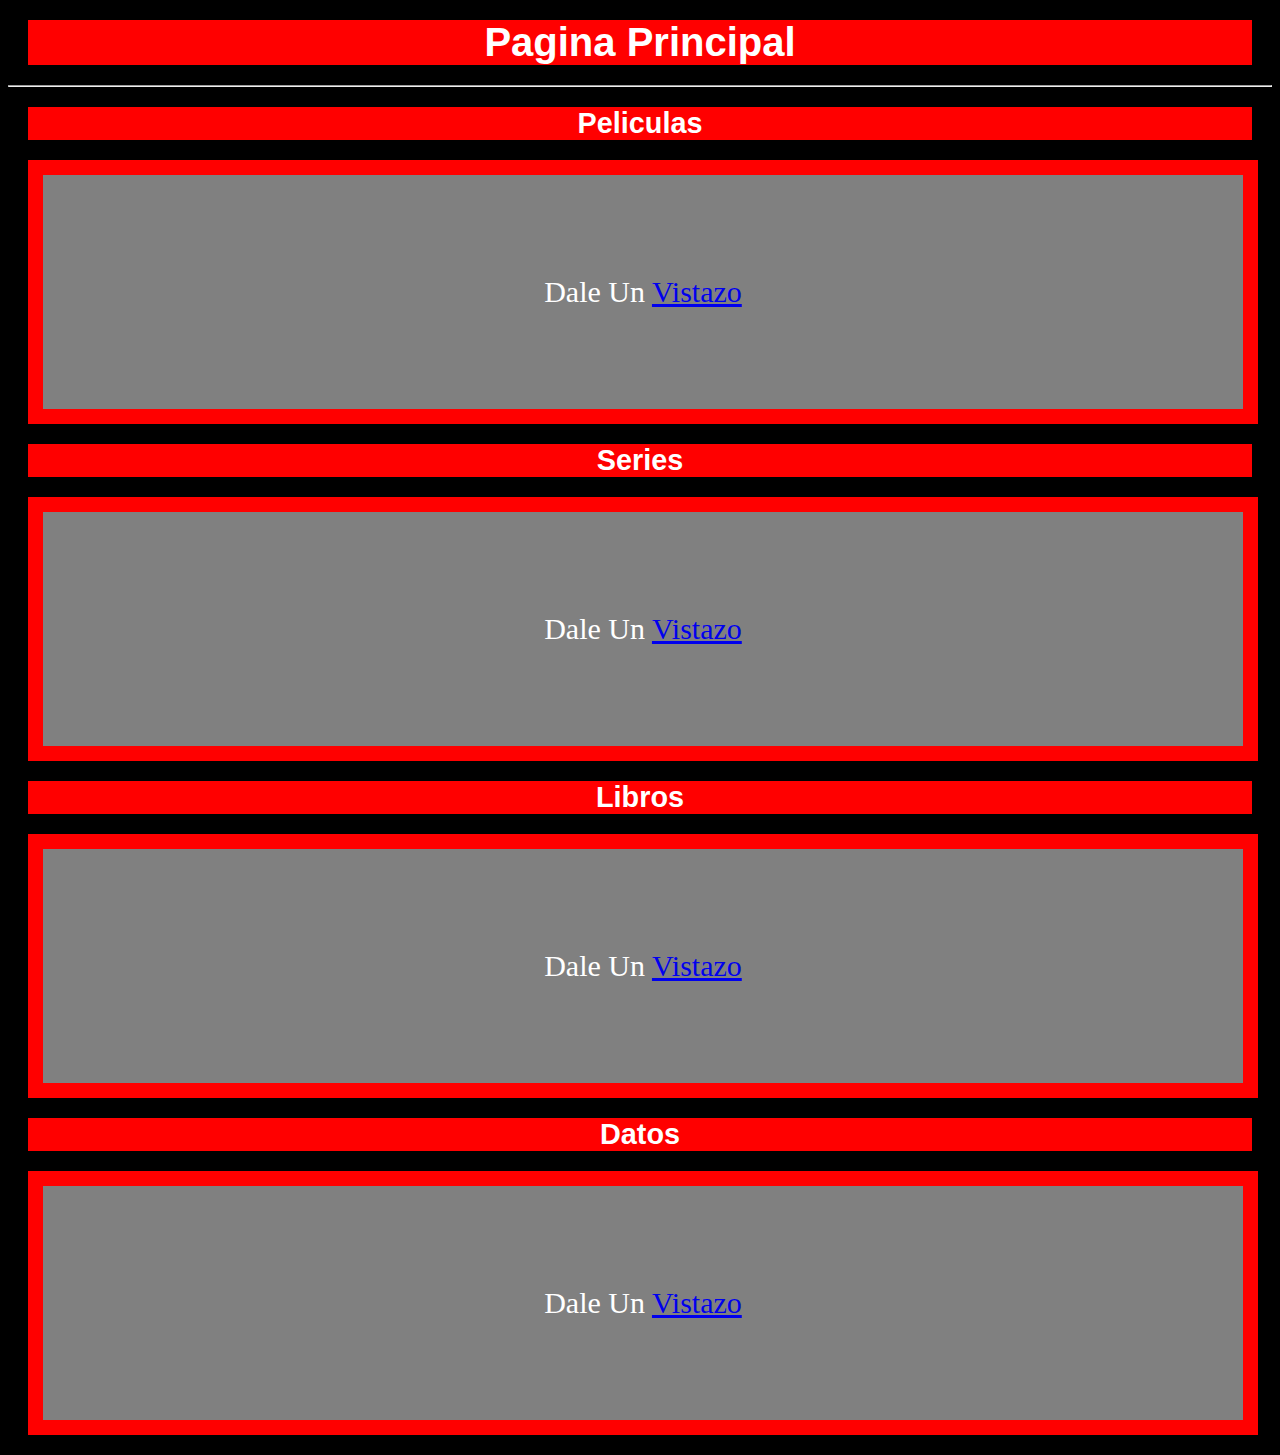
<file: public/index.html>
<!DOCTYPE html>
<html lang="en">
<head>
    <meta charset="UTF-8">
    <meta name="viewport" content="width=device-width, initial-scale=1.0">
    <link rel="stylesheet" href="styles/style.css">
    <title>Index</title>
</head>
<body>
    
    <h1>Pagina Principal</h1>
    <hr>

    <h2>Peliculas</h2>
    <p>Dale Un <a href="peliculas.html">Vistazo</a></p>

    <h2>Series</h2>
    <p>Dale Un <a href="series.html">Vistazo</a></p>

    <h2>Libros</h2>
    <p>Dale Un <a href="libros.html"> Vistazo</a></p>

    <h2>Datos</h2>
    <p>Dale Un <a href="acerca.html">Vistazo</a></p>
   
</body>
</html>
</file>
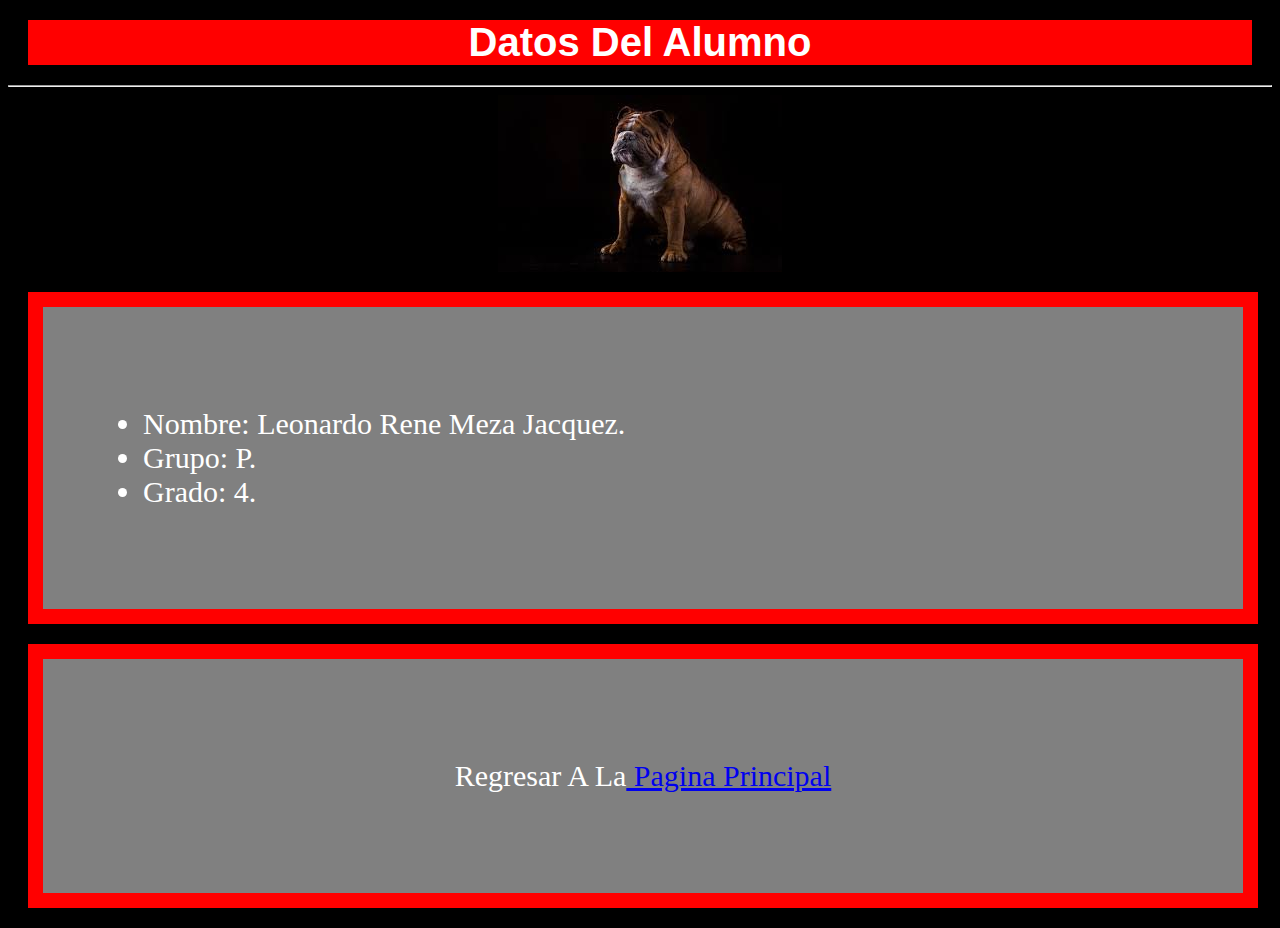
<file: public/datos.html>
<!DOCTYPE html>
<html lang="en">
<head>
    <meta charset="UTF-8">
    <meta name="viewport" content="width=device-width, initial-scale=1.0">
    <link rel="stylesheet" href="styles/style.css">
    <title>Datos Alumno</title>
</head>
<body>
    <h1>Datos Del Alumno</h1>
<hr>

    <img src="Imagenes/IMG.jpg">
    <ul>
        <li>Nombre: Leonardo Rene Meza Jacquez.</li>
        <li>Grupo: P.</li>
        <li>Grado: 4.</li>
    </ul>
    
    <p>Regresar A La<a href="index.html"> Pagina Principal</a></p>
</body>
</html>
</file>
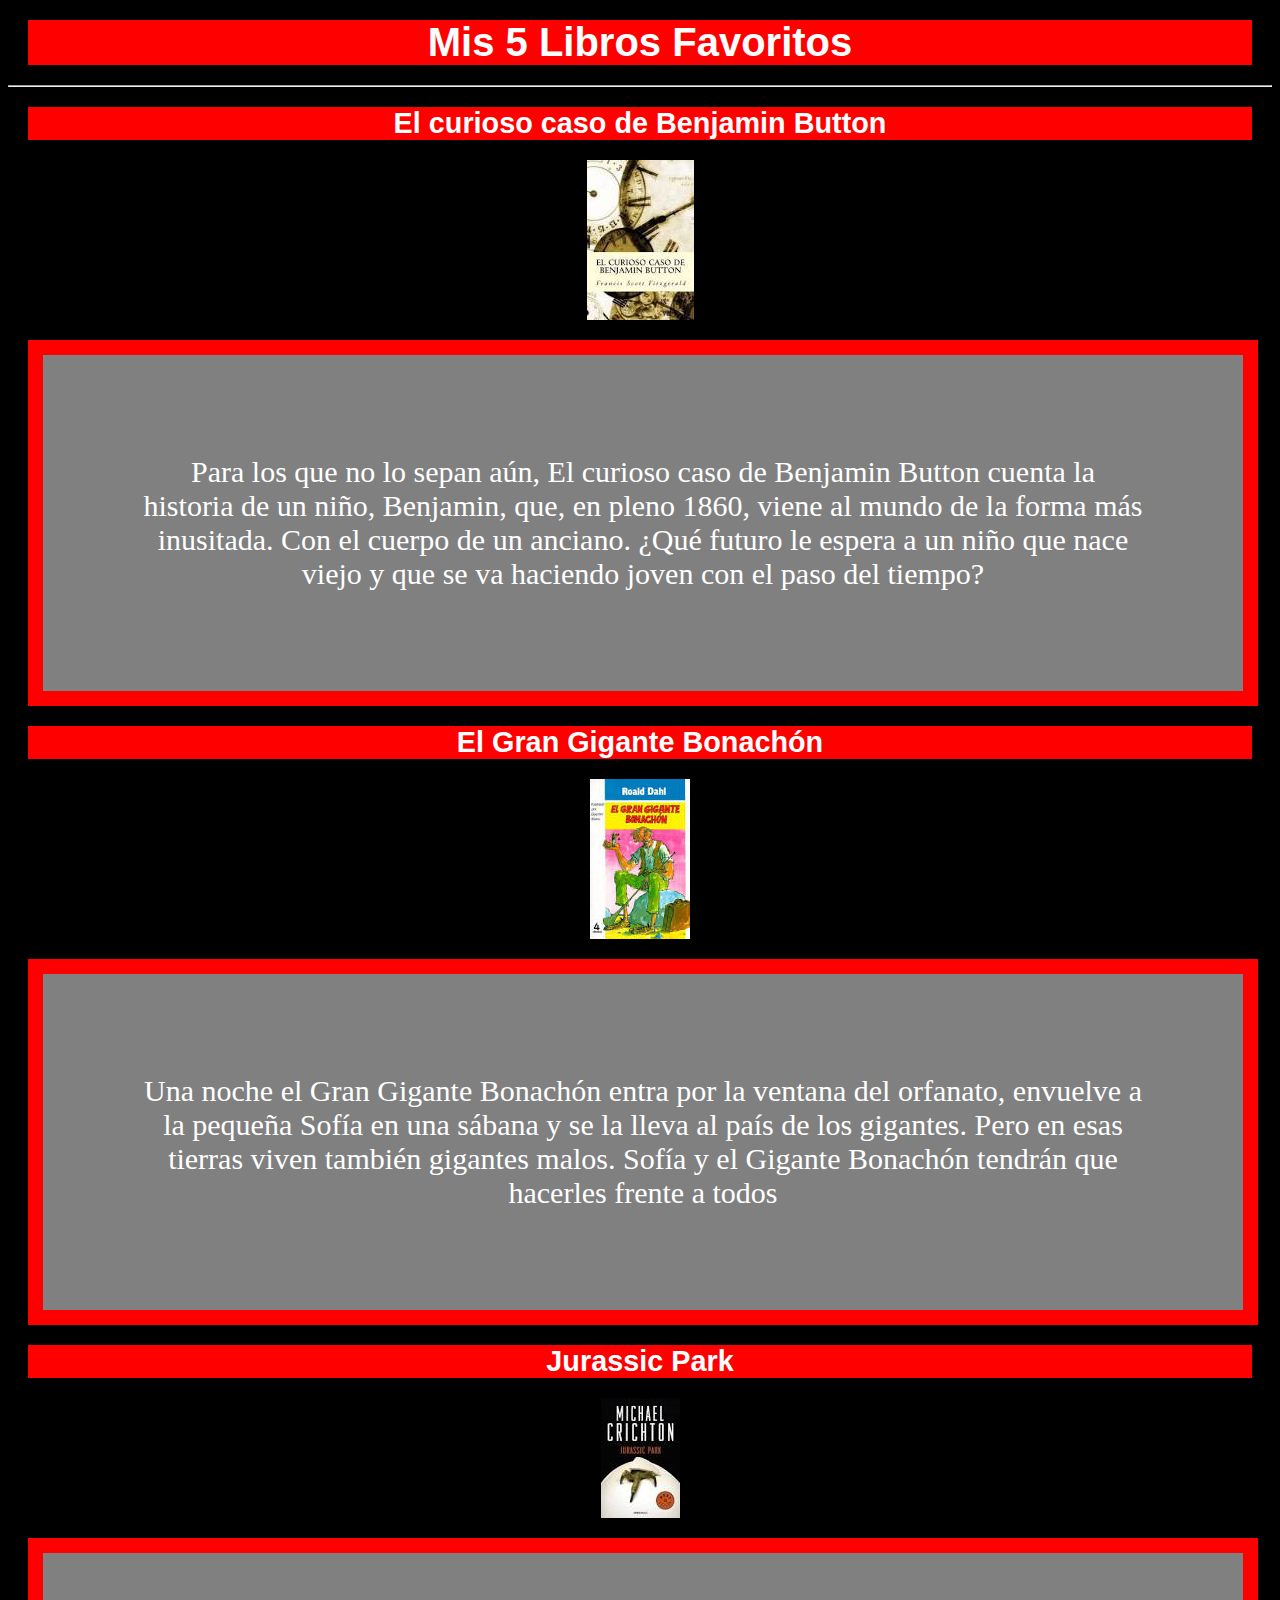
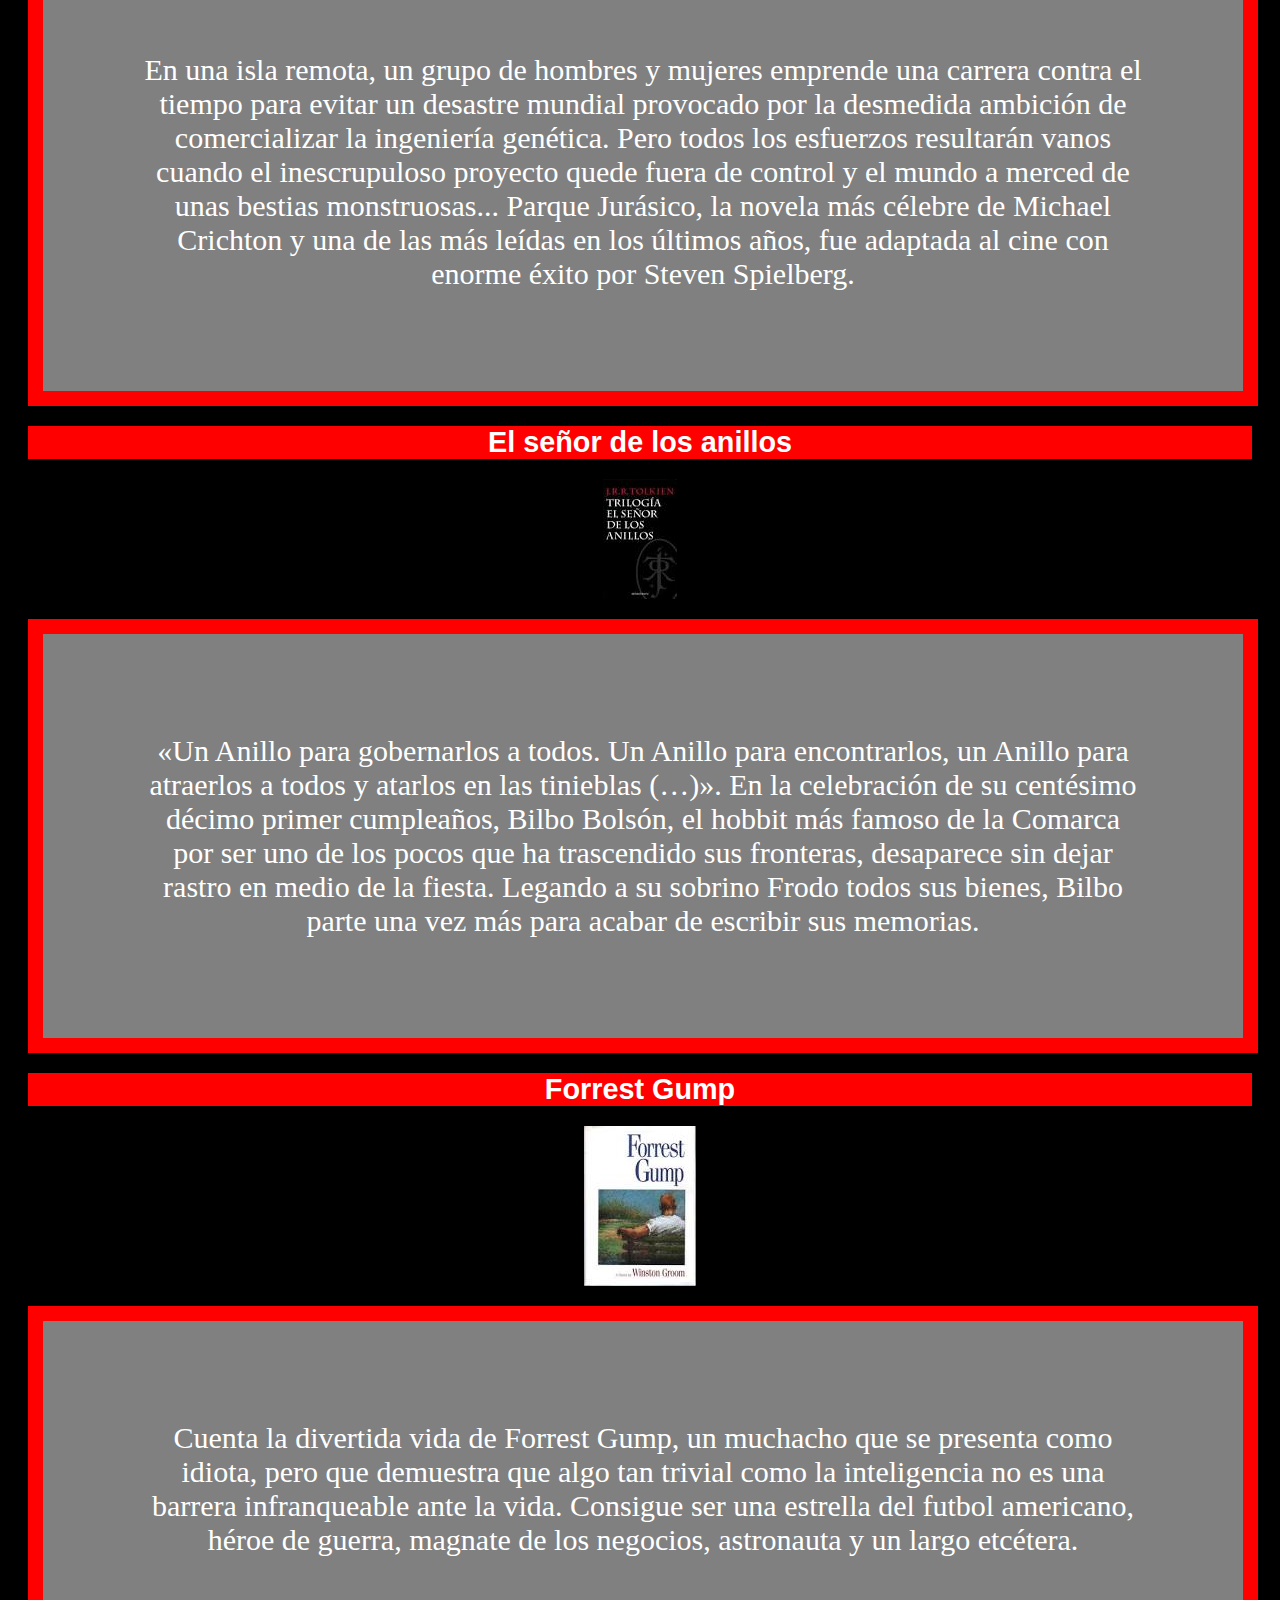
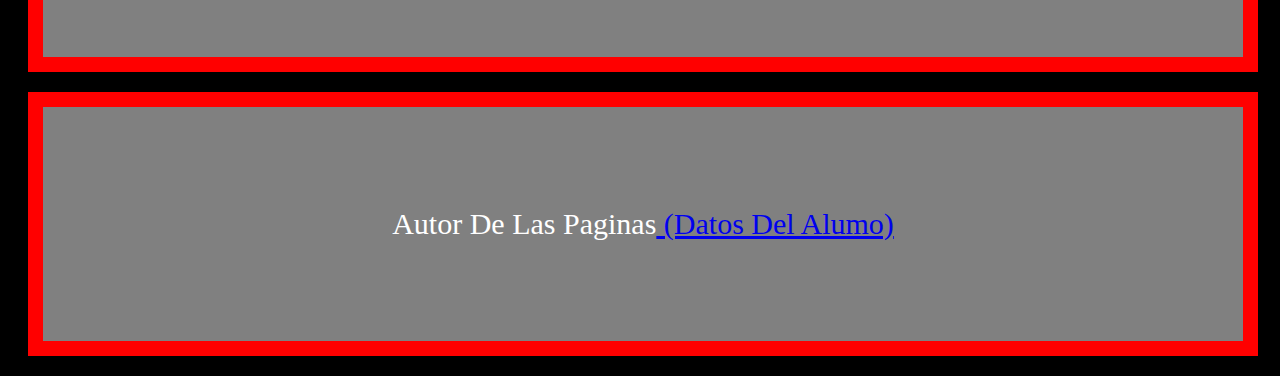
<file: public/libros.html>
<!DOCTYPE html>
<html lang="en">
<head>
    <meta charset="UTF-8">
    <meta name="viewport" content="width=device-width, initial-scale=1.0">
    <link rel="stylesheet" href="styles/style.css">
    <title>5 Libros Favoritos</title>
</head>
<body>
    <h1>Mis 5 Libros Favoritos</h1>
    <hr>

    <h2>El curioso caso de Benjamin Button</h2>
    <img src="Imagenes/L1.jpg">
    <p>Para los que no lo sepan aún, El curioso caso de Benjamin Button cuenta la historia de un niño, Benjamin, que, en pleno 1860, viene al mundo de la forma más inusitada. Con el cuerpo de un anciano. ¿Qué futuro le espera a un niño que nace viejo y que se va haciendo joven con el paso del tiempo?</p>

    <h2>El Gran Gigante Bonachón</h2>
    <img src="Imagenes/L2.jpg">
    <p>Una noche el Gran Gigante Bonachón entra por la ventana del orfanato, envuelve a la pequeña Sofía en una sábana y se la lleva al país de los gigantes. Pero en esas tierras viven también gigantes malos. Sofía y el Gigante Bonachón tendrán que hacerles frente a todos</p>

    <h2>Jurassic Park</h2>
    <img src="Imagenes/L3.jpg">
    <p>En una isla remota, un grupo de hombres y mujeres emprende una carrera contra el tiempo para evitar un desastre mundial provocado por la desmedida ambición de comercializar la ingeniería genética. Pero todos los esfuerzos resultarán vanos cuando el inescrupuloso proyecto quede fuera de control y el mundo a merced de unas bestias monstruosas...
    Parque Jurásico, la novela más célebre de Michael Crichton y una de las más leídas en los últimos años, fue adaptada al cine con enorme éxito por Steven Spielberg.</p>

    <h2>El señor de los anillos</h2>
    <img src="Imagenes/L4.jpg">
    <p>«Un Anillo para gobernarlos a todos. Un Anillo para encontrarlos, un Anillo para atraerlos a todos y atarlos en las tinieblas (…)».
    En la celebración de su centésimo décimo primer cumpleaños, Bilbo Bolsón, el hobbit más famoso de la Comarca por ser uno de los pocos que ha trascendido sus fronteras, desaparece sin dejar rastro en medio de la fiesta. Legando a su sobrino Frodo todos sus bienes, Bilbo parte una vez más para acabar de escribir sus memorias.</p>

    <h2>Forrest Gump</h2>
    <img src="Imagenes/L5.jpg">
    <p>Cuenta la divertida vida de Forrest Gump, un muchacho que se presenta como idiota, pero que demuestra que algo tan trivial como la inteligencia no es una barrera infranqueable ante la vida. Consigue ser una estrella del futbol americano, héroe de guerra, magnate de los negocios, astronauta y un largo etcétera.</p>

    <p>Autor De Las Paginas<a href="datos.html"> (Datos Del Alumo) </a></p>
</body>
</html>
</file>
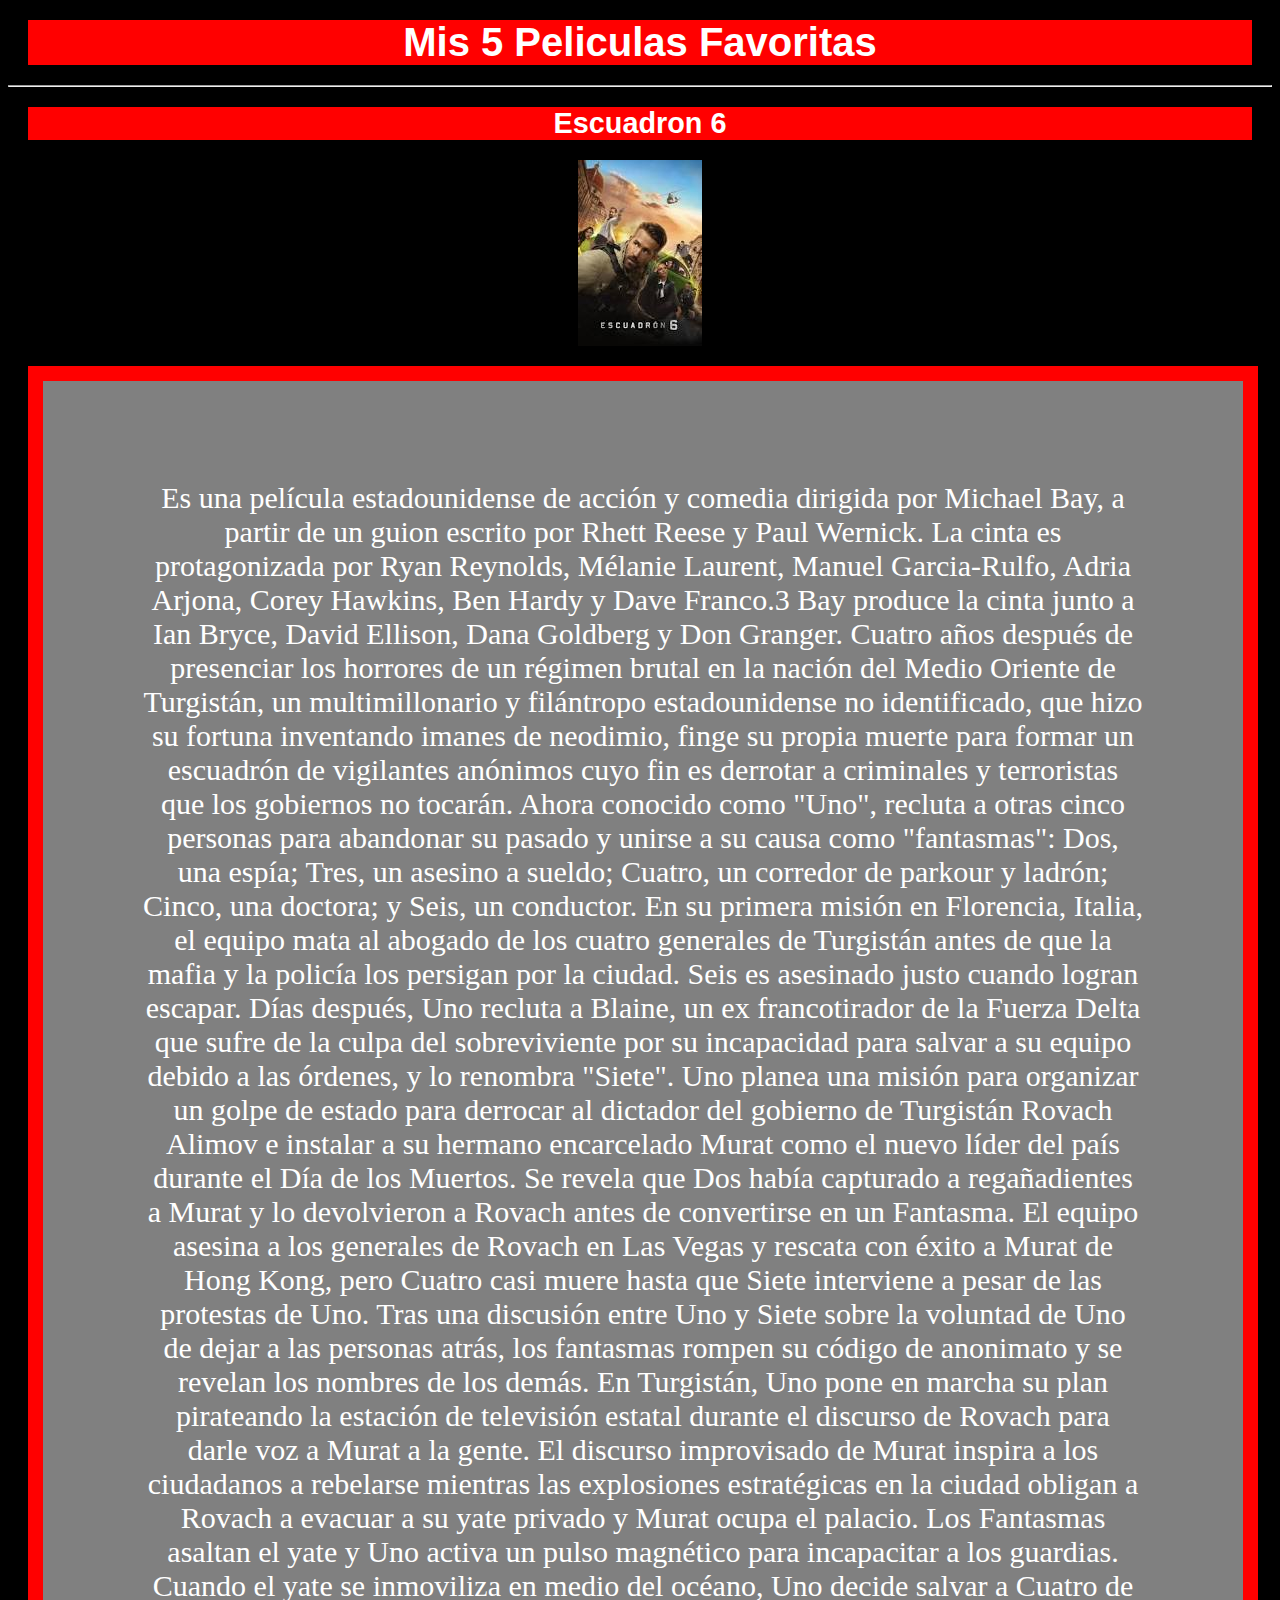
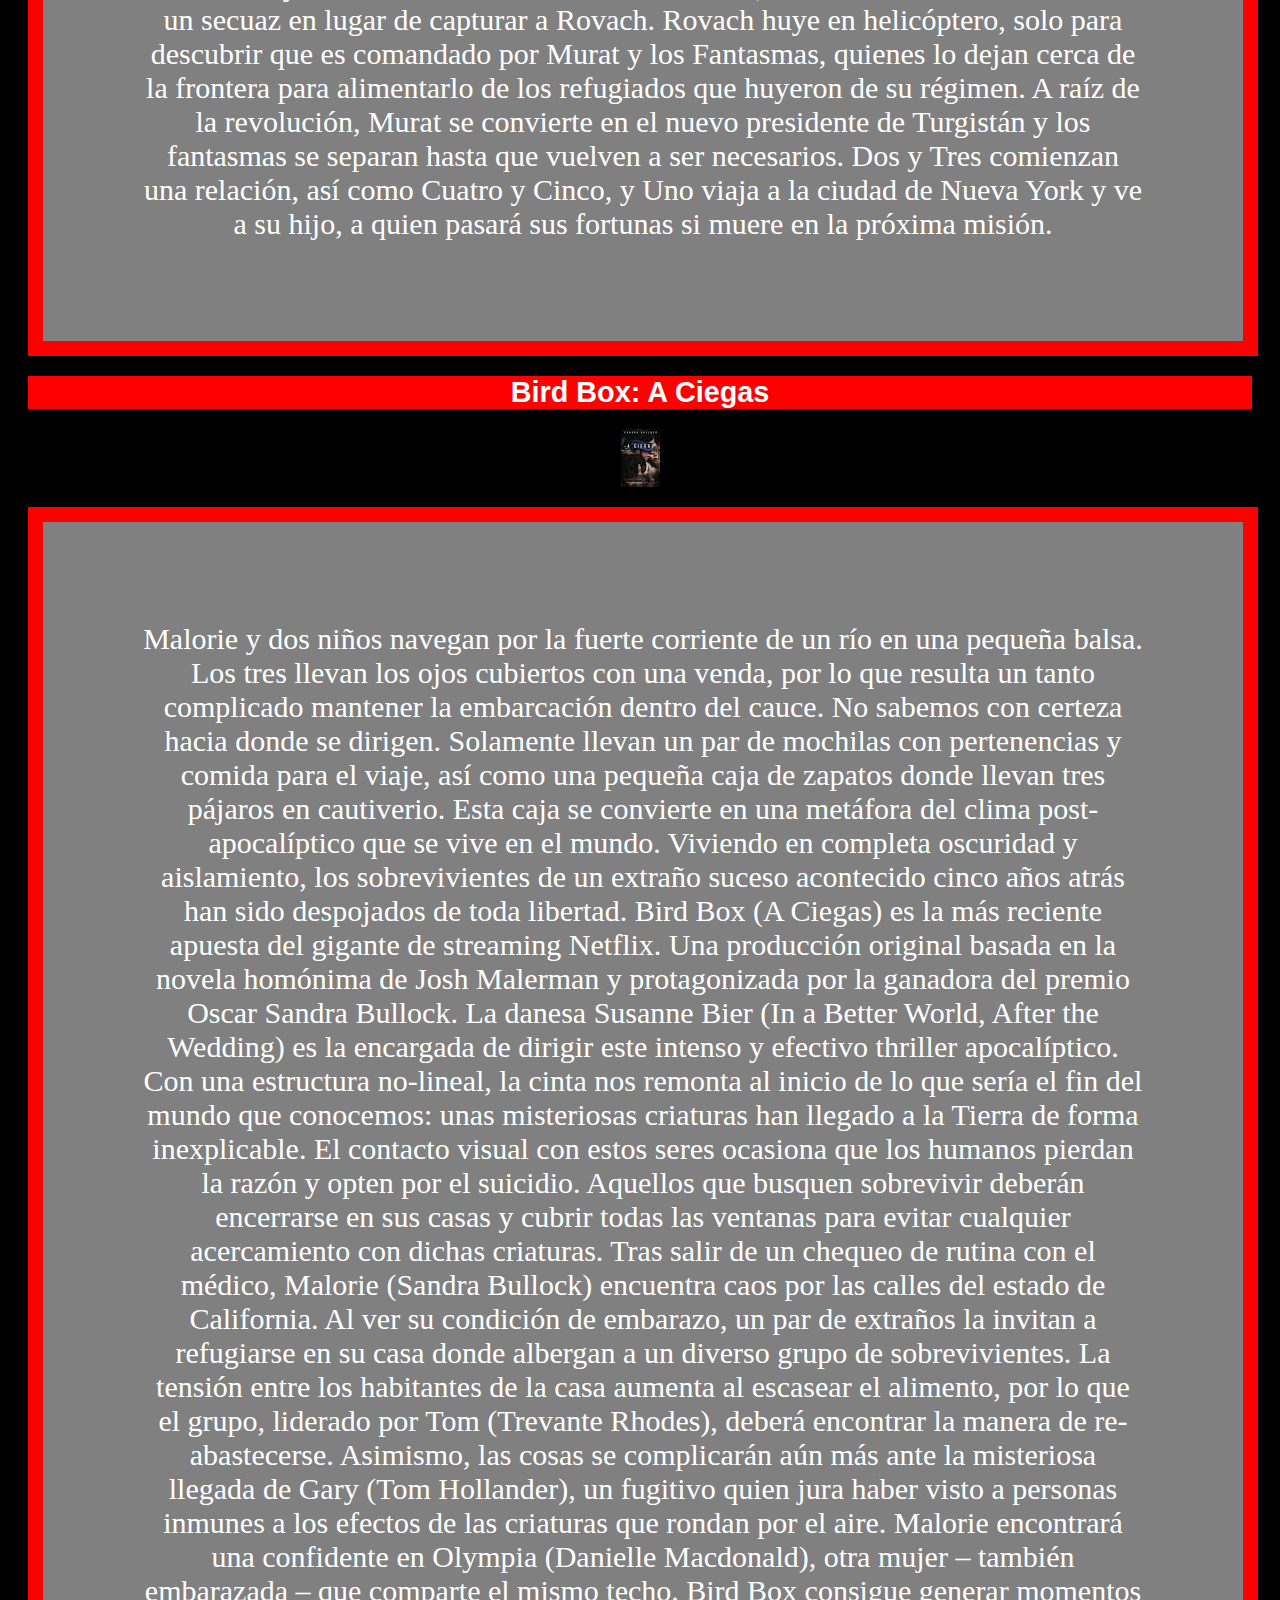
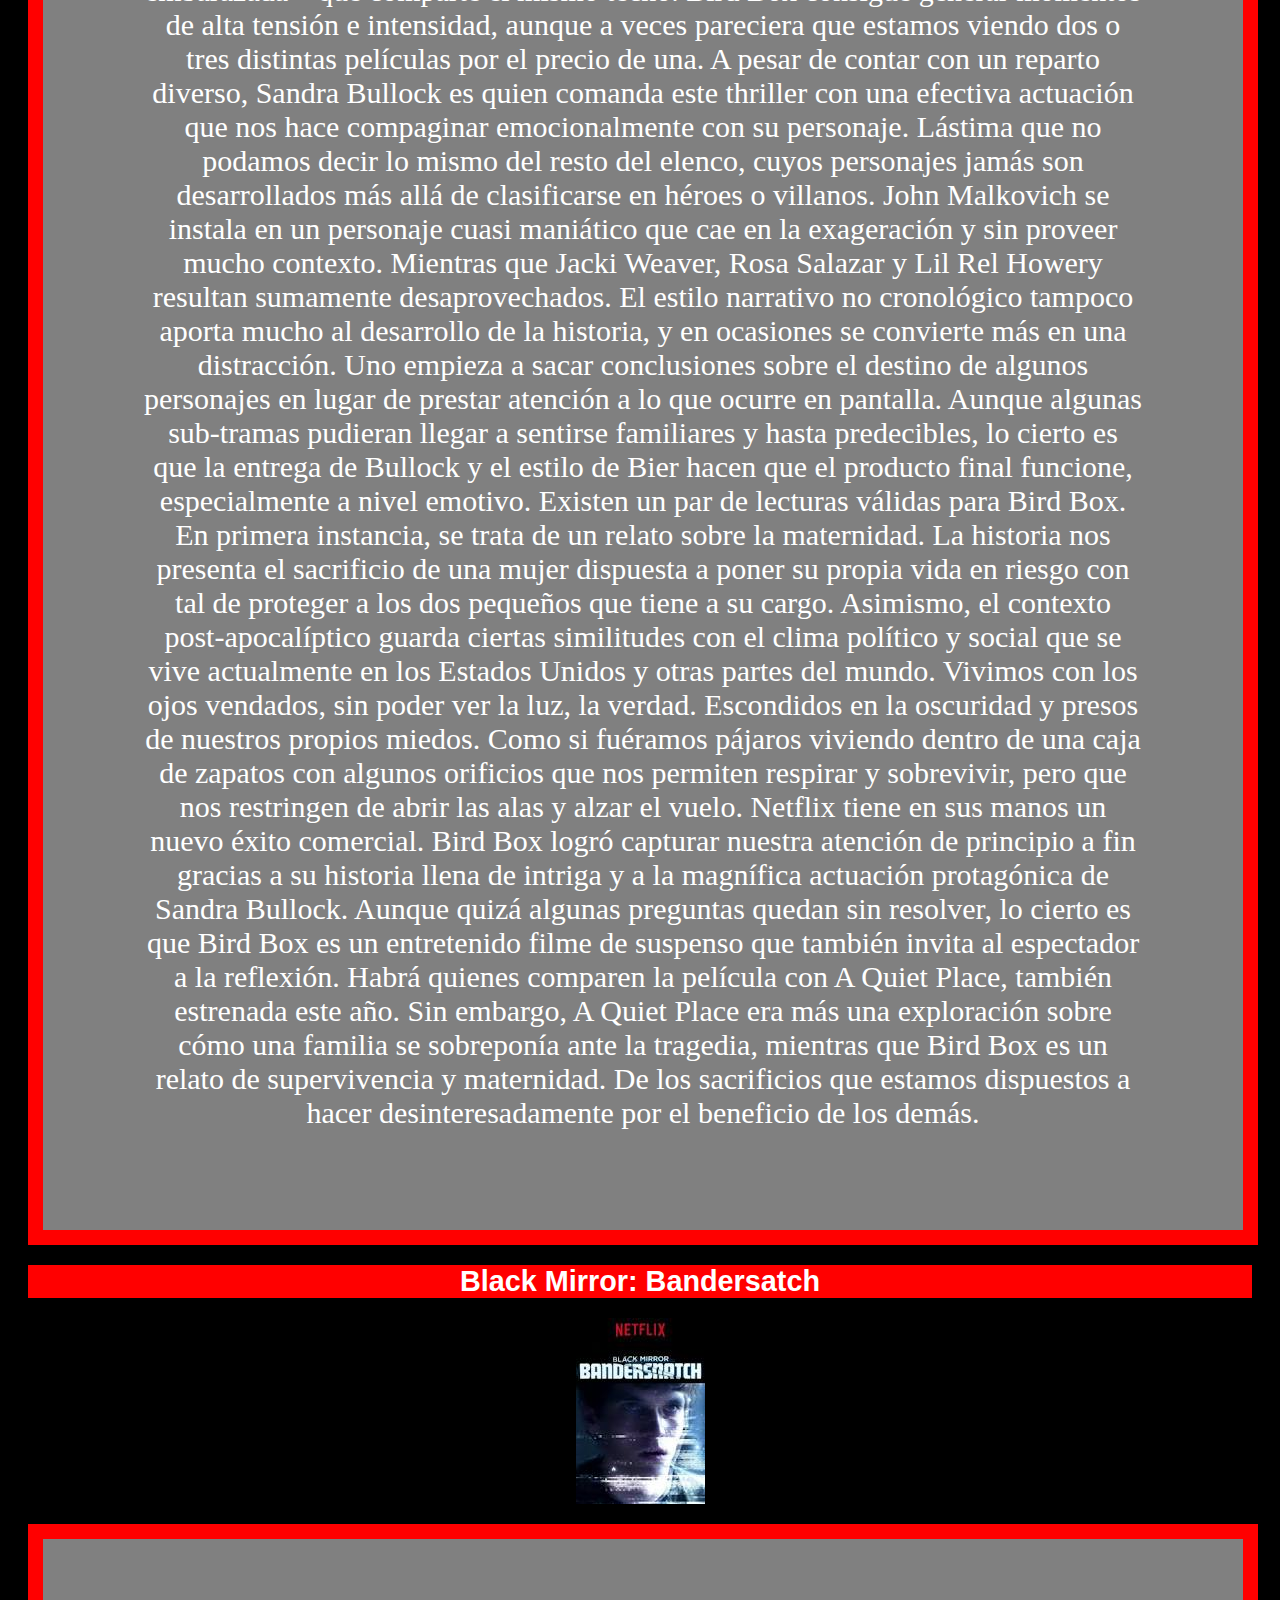
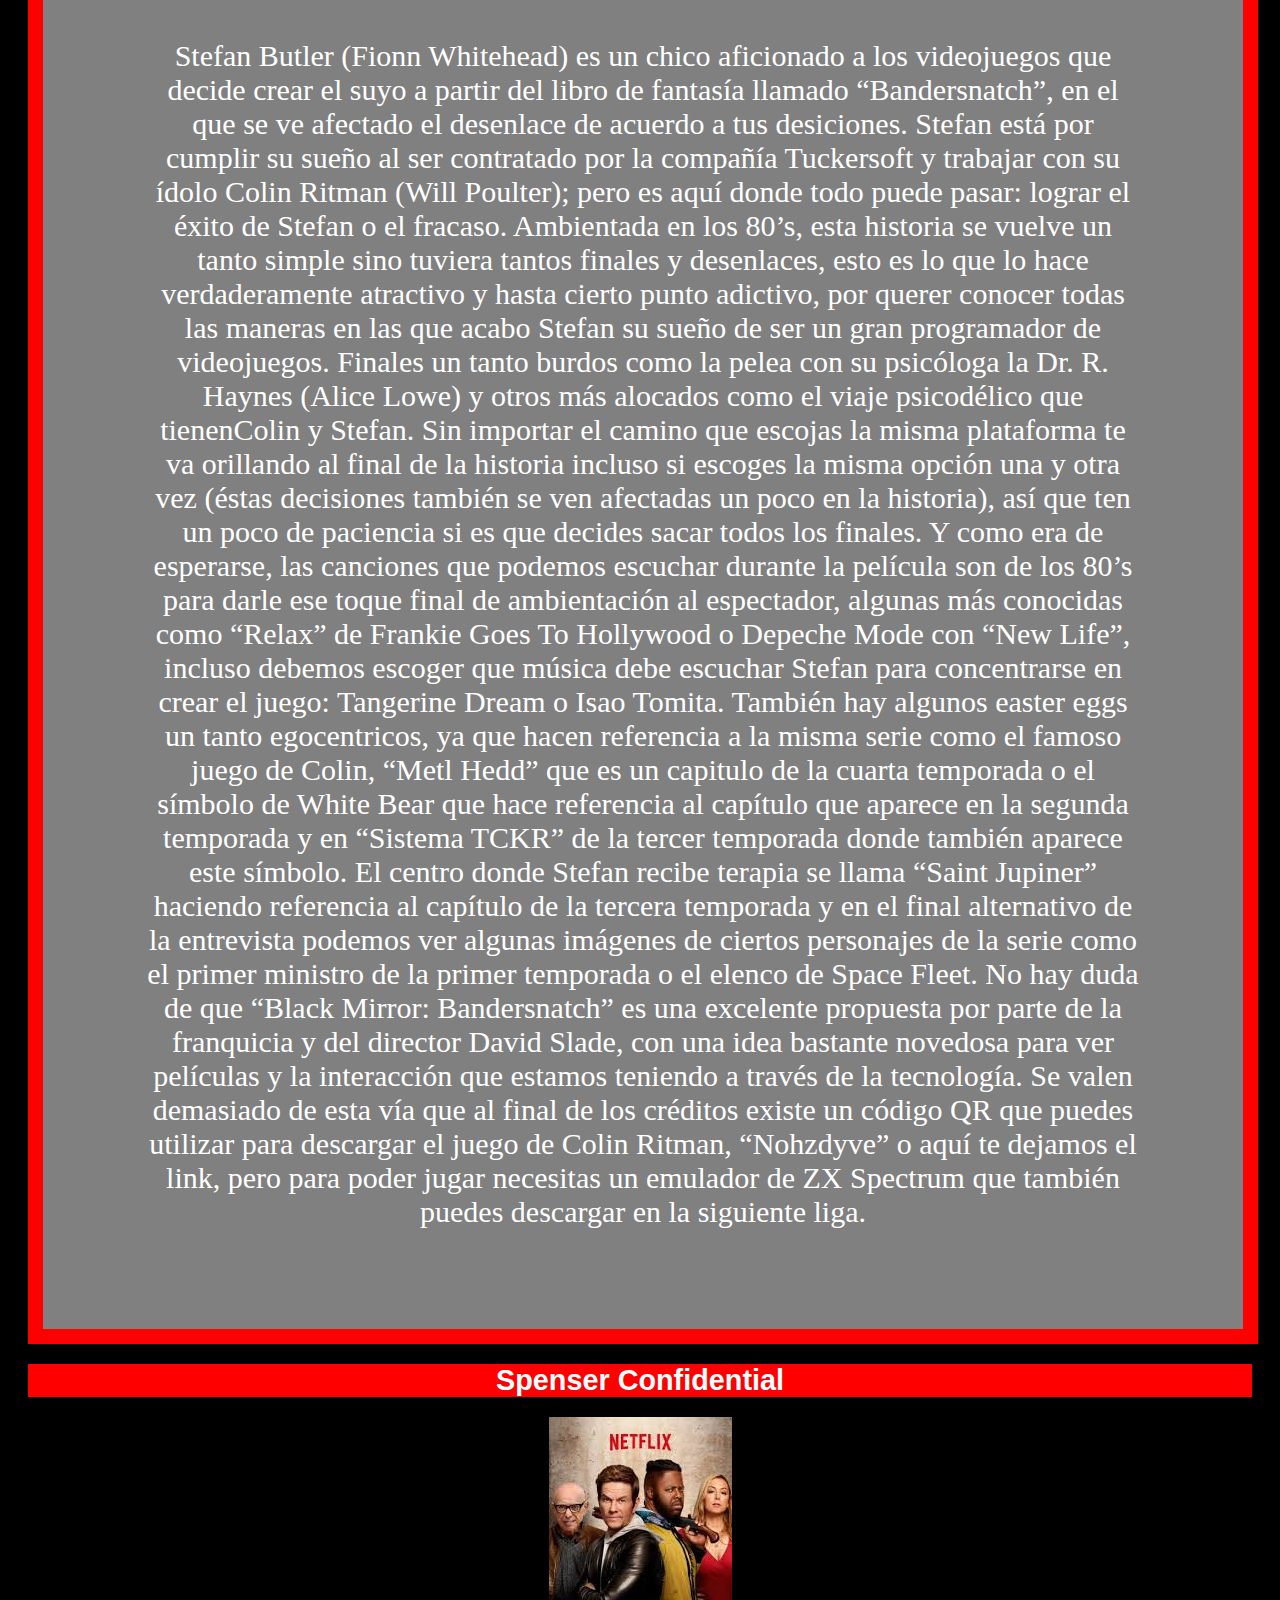
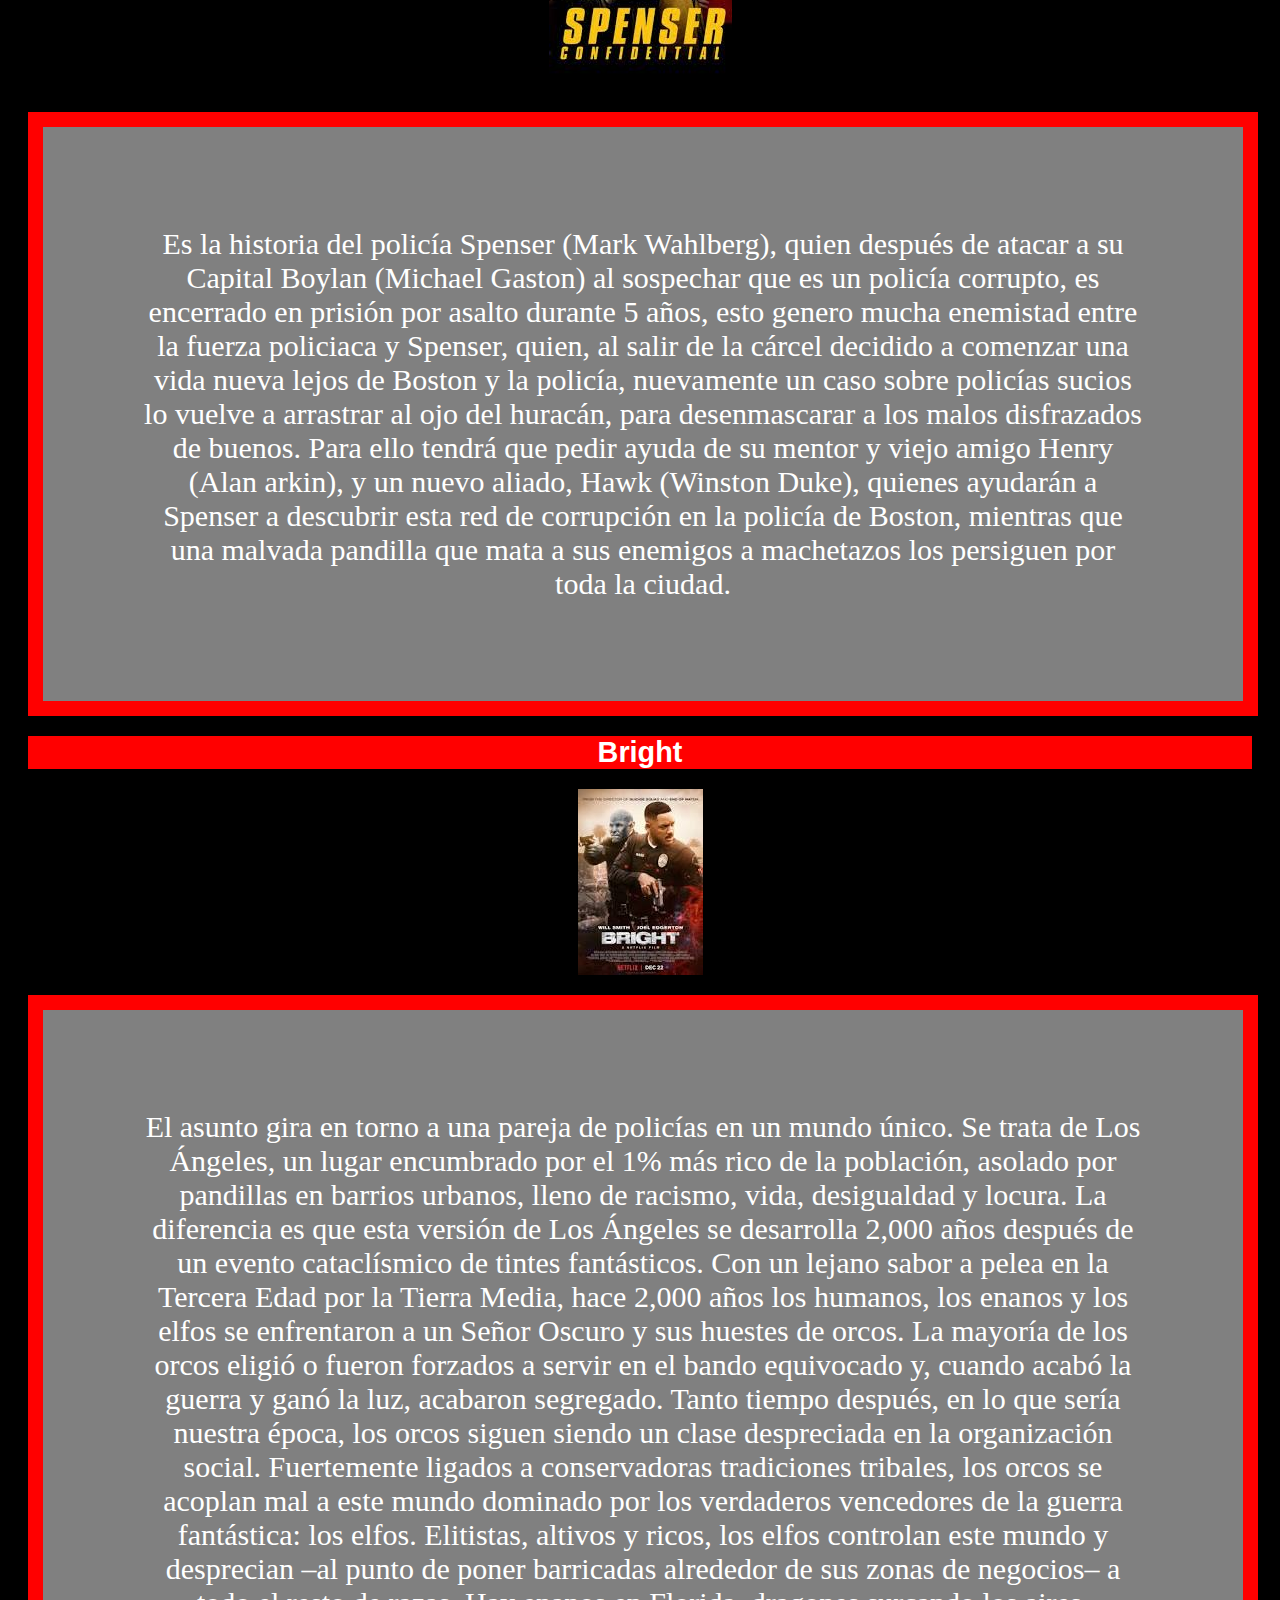
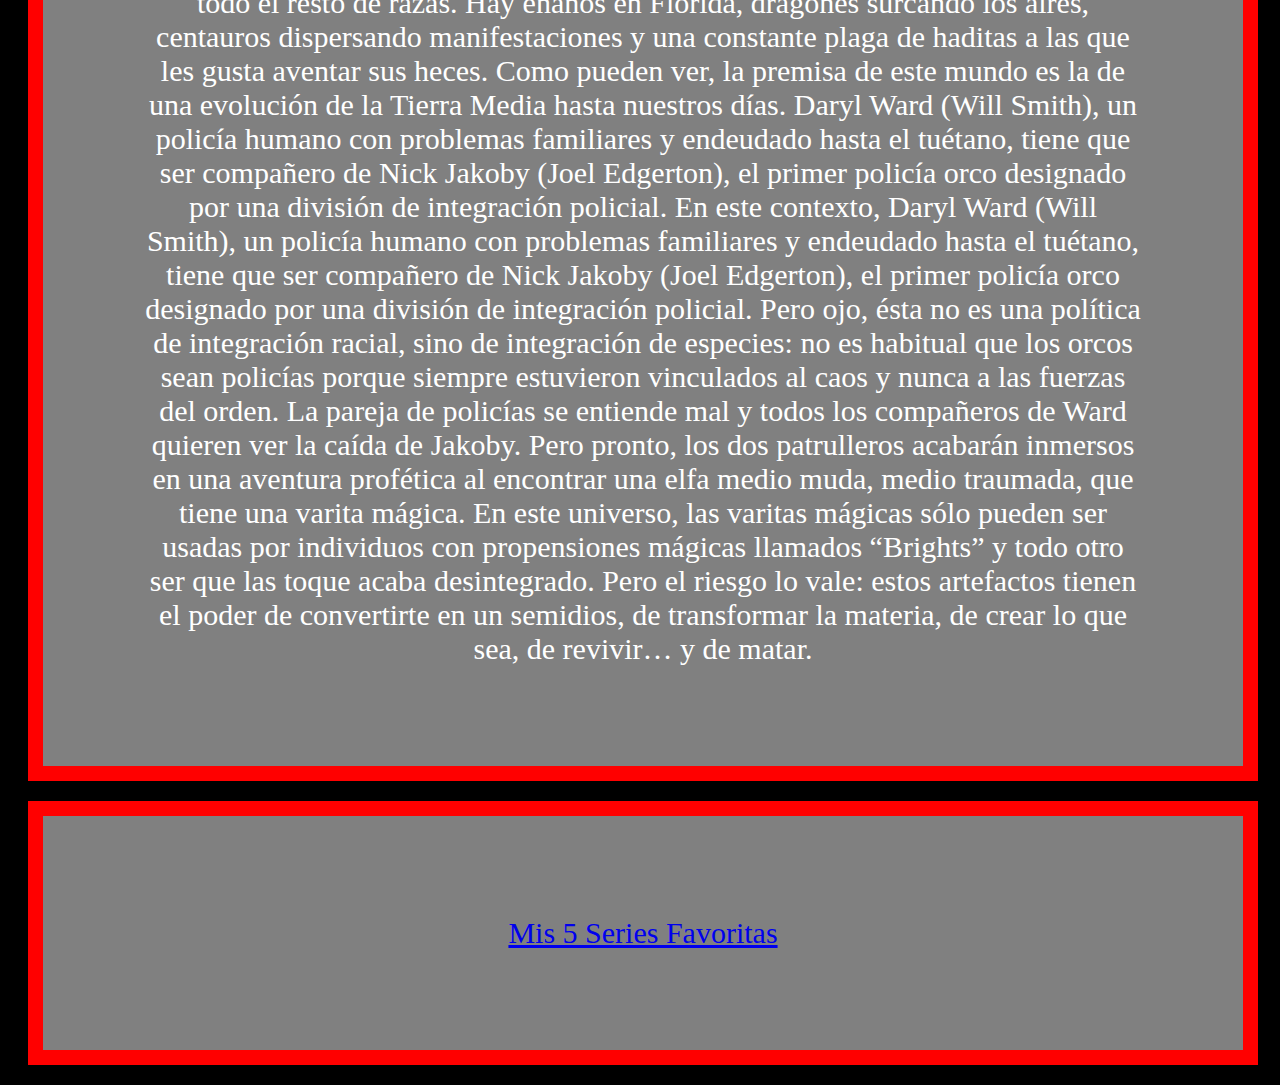
<file: public/peliculas.html>
<!DOCTYPE html>
<html lang="en">
<head>
    <meta charset="UTF-8">
    <meta name="viewport" content="width=device-width, initial-scale=1.0">
    <link rel="stylesheet" href="styles/style.css">
    <title>5 Peliculas Favoritas</title>
</head>
<body>
    <h1>Mis 5 Peliculas Favoritas</h1>
    <hr>

    <h2>Escuadron 6</h2>
    <img src="Imagenes/P1.jpg">
    <p>Es una película estadounidense de acción y comedia dirigida por Michael Bay, a partir de un guion escrito por Rhett Reese y Paul Wernick. La cinta es protagonizada por Ryan Reynolds, Mélanie Laurent, Manuel Garcia-Rulfo, Adria Arjona, Corey Hawkins, Ben Hardy y Dave Franco.3​ Bay produce la cinta junto a Ian Bryce, David Ellison, Dana Goldberg y Don Granger.
        Cuatro años después de presenciar los horrores de un régimen brutal en la nación del Medio Oriente de Turgistán, un multimillonario y filántropo estadounidense no identificado, que hizo su fortuna inventando imanes de neodimio, finge su propia muerte para formar un escuadrón de vigilantes anónimos cuyo fin es derrotar a criminales y terroristas que los gobiernos no tocarán. Ahora conocido como "Uno", recluta a otras cinco personas para abandonar su pasado y unirse a su causa como "fantasmas": Dos, una espía; Tres, un asesino a sueldo; Cuatro, un corredor de parkour y ladrón; Cinco, una doctora; y Seis, un conductor.

        En su primera misión en Florencia, Italia, el equipo mata al abogado de los cuatro generales de Turgistán antes de que la mafia y la policía los persigan por la ciudad. Seis es asesinado justo cuando logran escapar. Días después, Uno recluta a Blaine, un ex francotirador de la Fuerza Delta que sufre de la culpa del sobreviviente por su incapacidad para salvar a su equipo debido a las órdenes, y lo renombra "Siete". Uno planea una misión para organizar un golpe de estado para derrocar al dictador del gobierno de Turgistán Rovach Alimov e instalar a su hermano encarcelado Murat como el nuevo líder del país durante el Día de los Muertos. Se revela que Dos había capturado a regañadientes a Murat y lo devolvieron a Rovach antes de convertirse en un Fantasma.
        
        El equipo asesina a los generales de Rovach en Las Vegas y rescata con éxito a Murat de Hong Kong, pero Cuatro casi muere hasta que Siete interviene a pesar de las protestas de Uno. Tras una discusión entre Uno y Siete sobre la voluntad de Uno de dejar a las personas atrás, los fantasmas rompen su código de anonimato y se revelan los nombres de los demás. En Turgistán, Uno pone en marcha su plan pirateando la estación de televisión estatal durante el discurso de Rovach para darle voz a Murat a la gente. El discurso improvisado de Murat inspira a los ciudadanos a rebelarse mientras las explosiones estratégicas en la ciudad obligan a Rovach a evacuar a su yate privado y Murat ocupa el palacio. Los Fantasmas asaltan el yate y Uno activa un pulso magnético para incapacitar a los guardias. Cuando el yate se inmoviliza en medio del océano, Uno decide salvar a Cuatro de un secuaz en lugar de capturar a Rovach. Rovach huye en helicóptero, solo para descubrir que es comandado por Murat y los Fantasmas, quienes lo dejan cerca de la frontera para alimentarlo de los refugiados que huyeron de su régimen.
        
        A raíz de la revolución, Murat se convierte en el nuevo presidente de Turgistán y los fantasmas se separan hasta que vuelven a ser necesarios. Dos y Tres comienzan una relación, así como Cuatro y Cinco, y Uno viaja a la ciudad de Nueva York y ve a su hijo, a quien pasará sus fortunas si muere en la próxima misión.</p>

        <h2>Bird Box: A Ciegas</h2>
        <img src="Imagenes/P2.jpg">
        <p>Malorie y dos niños navegan por la fuerte corriente de un río en una pequeña balsa. Los tres llevan los ojos cubiertos con una venda, por lo que resulta un tanto complicado mantener la embarcación dentro del cauce. No sabemos con certeza hacia donde se dirigen. Solamente llevan un par de mochilas con pertenencias y comida para el viaje, así como una pequeña caja de zapatos donde llevan tres pájaros en cautiverio. Esta caja se convierte en una metáfora del clima post-apocalíptico que se vive en el mundo. Viviendo en completa oscuridad y aislamiento, los sobrevivientes de un extraño suceso acontecido cinco años atrás han sido despojados de toda libertad.

            Bird Box (A Ciegas) es la más reciente apuesta del gigante de streaming Netflix. Una producción original basada en la novela homónima de Josh Malerman y protagonizada por la ganadora del premio Oscar Sandra Bullock. La danesa Susanne Bier (In a Better World, After the Wedding) es la encargada de dirigir este intenso y efectivo thriller apocalíptico. Con una estructura no-lineal, la cinta nos remonta al inicio de lo que sería el fin del mundo que conocemos: unas misteriosas criaturas han llegado a la Tierra de forma inexplicable. El contacto visual con estos seres ocasiona que los humanos pierdan la razón y opten por el suicidio. Aquellos que busquen sobrevivir deberán encerrarse en sus casas y cubrir todas las ventanas para evitar cualquier acercamiento con dichas criaturas.
            
            Tras salir de un chequeo de rutina con el médico, Malorie (Sandra Bullock) encuentra caos por las calles del estado de California. Al ver su condición de embarazo, un par de extraños la invitan a refugiarse en su casa donde albergan a un diverso grupo de sobrevivientes. La tensión entre los habitantes de la casa aumenta al escasear el alimento, por lo que el grupo, liderado por Tom (Trevante Rhodes), deberá encontrar la manera de re-abastecerse. Asimismo, las cosas se complicarán aún más ante la misteriosa llegada de Gary (Tom Hollander), un fugitivo quien jura haber visto a personas inmunes a los efectos de las criaturas que rondan por el aire. Malorie encontrará una confidente en Olympia (Danielle Macdonald), otra mujer – también embarazada – que comparte el mismo techo.
            
            Bird Box consigue generar momentos de alta tensión e intensidad, aunque a veces pareciera que estamos viendo dos o tres distintas películas por el precio de una. A pesar de contar con un reparto diverso, Sandra Bullock es quien comanda este thriller con una efectiva actuación que nos hace compaginar emocionalmente con su personaje. Lástima que no podamos decir lo mismo del resto del elenco, cuyos personajes jamás son desarrollados más allá de clasificarse en héroes o villanos. John Malkovich se instala en un personaje cuasi maniático que cae en la exageración y sin proveer mucho contexto. Mientras que Jacki Weaver, Rosa Salazar y Lil Rel Howery resultan sumamente desaprovechados.
            
            El estilo narrativo no cronológico tampoco aporta mucho al desarrollo de la historia, y en ocasiones se convierte más en una distracción. Uno empieza a sacar conclusiones sobre el destino de algunos personajes en lugar de prestar atención a lo que ocurre en pantalla. Aunque algunas sub-tramas pudieran llegar a sentirse familiares y hasta predecibles, lo cierto es que la entrega de Bullock y el estilo de Bier hacen que el producto final funcione, especialmente a nivel emotivo.
            
            Existen un par de lecturas válidas para Bird Box. En primera instancia, se trata de un relato sobre la maternidad. La historia nos presenta el sacrificio de una mujer dispuesta a poner su propia vida en riesgo con tal de proteger a los dos pequeños que tiene a su cargo. Asimismo, el contexto post-apocalíptico guarda ciertas similitudes con el clima político y social que se vive actualmente en los Estados Unidos y otras partes del mundo. Vivimos con los ojos vendados, sin poder ver la luz, la verdad. Escondidos en la oscuridad y presos de nuestros propios miedos. Como si fuéramos pájaros viviendo dentro de una caja de zapatos con algunos orificios que nos permiten respirar y sobrevivir, pero que nos restringen de abrir las alas y alzar el vuelo.
            
            Netflix tiene en sus manos un nuevo éxito comercial. Bird Box logró capturar nuestra atención de principio a fin gracias a su historia llena de intriga y a la magnífica actuación protagónica de Sandra Bullock. Aunque quizá algunas preguntas quedan sin resolver, lo cierto es que Bird Box es un entretenido filme de suspenso que también invita al espectador a la reflexión. Habrá quienes comparen la película con A Quiet Place, también estrenada este año. Sin embargo, A Quiet Place era más una exploración sobre cómo una familia se sobreponía ante la tragedia, mientras que Bird Box es un relato de supervivencia y maternidad. De los sacrificios que estamos dispuestos a hacer desinteresadamente por el beneficio de los demás.</p>

            <h2>Black Mirror: Bandersatch</h2>
            <img src="Imagenes/P3.jpg">
            <p>Stefan Butler (Fionn Whitehead) es un chico aficionado a los videojuegos que decide crear el suyo a partir del libro de fantasía llamado “Bandersnatch”, en el que se ve afectado el desenlace de acuerdo a tus desiciones. Stefan está por cumplir su sueño al ser contratado por la compañía Tuckersoft y trabajar con su ídolo Colin Ritman (Will Poulter); pero es aquí donde todo puede pasar: lograr el éxito de Stefan o el fracaso.

                Ambientada en los 80’s, esta historia se vuelve un tanto simple sino tuviera tantos finales y desenlaces, esto es lo que lo hace verdaderamente atractivo y hasta cierto punto adictivo, por querer conocer todas las maneras en las que acabo Stefan su sueño de ser un gran programador de videojuegos. Finales un tanto burdos como la pelea con su psicóloga la Dr. R. Haynes (Alice Lowe) y otros más alocados como el viaje psicodélico que tienenColin y Stefan.
                    
                 Sin importar el camino que escojas la misma plataforma te va orillando al final de la historia incluso si escoges la misma opción una y otra vez (éstas decisiones también se ven afectadas un poco en la historia), así que ten un poco de paciencia si es que decides sacar todos los finales. 
                    
                Y como era de esperarse, las canciones que podemos escuchar durante la película son de los 80’s para darle ese toque final de ambientación al espectador, algunas más conocidas como “Relax” de Frankie Goes To Hollywood o Depeche Mode con “New Life”, incluso debemos escoger que música debe escuchar Stefan para concentrarse en crear el juego: Tangerine Dream o Isao Tomita.
                    
                También hay algunos easter eggs un tanto egocentricos, ya que hacen referencia a la misma serie como el famoso juego de Colin, “Metl Hedd” que es un capitulo de la cuarta temporada o el símbolo de White Bear que hace referencia al capítulo que aparece en la segunda temporada y en “Sistema TCKR” de la tercer temporada donde también aparece este símbolo. El centro donde Stefan recibe terapia se llama “Saint Jupiner” haciendo referencia al capítulo de la tercera temporada y en el final alternativo de la entrevista podemos ver algunas imágenes de ciertos personajes de la serie como el primer ministro de la primer temporada o el elenco de Space Fleet.
                    
                No hay duda de que “Black Mirror: Bandersnatch” es una excelente propuesta por parte de la franquicia y del director David Slade, con una idea bastante novedosa para ver películas y la interacción que estamos teniendo a través de la tecnología.
                    
                 Se valen demasiado de esta vía que al final de los créditos existe un código QR que puedes utilizar para descargar el juego de Colin Ritman, “Nohzdyve” o aquí te dejamos el link, pero para poder jugar necesitas un emulador de ZX Spectrum que también puedes descargar en la siguiente liga.</p>

                <h2>Spenser Confidential</h2>
                <img src="Imagenes/P4.jpg">
                <p>Es la historia del policía Spenser (Mark Wahlberg), quien después de atacar a su Capital Boylan (Michael Gaston) al sospechar que es un policía corrupto, es encerrado en prisión por asalto durante 5 años, esto genero mucha enemistad entre la fuerza policiaca y Spenser, quien, al salir de la cárcel decidido a comenzar una vida nueva lejos de Boston y la policía, nuevamente un caso sobre policías sucios lo vuelve a arrastrar al ojo del huracán, para desenmascarar a los malos disfrazados de buenos.

                Para ello tendrá que pedir ayuda de su mentor y viejo amigo Henry (Alan arkin), y un nuevo aliado, Hawk (Winston Duke), quienes ayudarán a Spenser a descubrir esta red de corrupción en la policía de Boston, mientras que una malvada pandilla que mata a sus enemigos a machetazos los persiguen por toda la ciudad.</p>

                <h2>Bright</h2>
                <img src="Imagenes/P5.jpg">
                <p>El asunto gira en torno a una pareja de policías en un mundo único. Se trata de Los Ángeles, un lugar encumbrado por el 1% más rico de la población, asolado por pandillas en barrios urbanos, lleno de racismo, vida, desigualdad y locura. La diferencia es que esta versión de Los Ángeles se desarrolla 2,000 años después de un evento cataclísmico de tintes fantásticos.
                Con un lejano sabor a pelea en la Tercera Edad por la Tierra Media, hace 2,000 años los humanos, los enanos y los elfos se enfrentaron a un Señor Oscuro y sus huestes de orcos. La mayoría de los orcos eligió o fueron forzados a servir en el bando equivocado y, cuando acabó la guerra y ganó la luz, acabaron segregado.
                    
                Tanto tiempo después, en lo que sería nuestra época, los orcos siguen siendo un clase despreciada en la organización social. Fuertemente ligados a conservadoras tradiciones tribales, los orcos se acoplan mal a este mundo dominado por los verdaderos vencedores de la guerra fantástica: los elfos. Elitistas, altivos y ricos, los elfos controlan este mundo y desprecian –al punto de poner barricadas alrededor de sus zonas de negocios– a todo el resto de razas.
                    
                Hay enanos en Florida, dragones surcando los aires, centauros dispersando manifestaciones y una constante plaga de haditas a las que les gusta aventar sus heces. Como pueden ver, la premisa de este mundo es la de una evolución de la Tierra Media hasta nuestros días.
                    
                Daryl Ward (Will Smith), un policía humano con problemas familiares y endeudado hasta el tuétano, tiene que ser compañero de Nick Jakoby (Joel Edgerton), el primer policía orco designado por una división de integración policial.
                    
                    
                En este contexto, Daryl Ward (Will Smith), un policía humano con problemas familiares y endeudado hasta el tuétano, tiene que ser compañero de Nick Jakoby (Joel Edgerton), el primer policía orco designado por una división de integración policial. Pero ojo, ésta no es una política de integración racial, sino de integración de especies: no es habitual que los orcos sean policías porque siempre estuvieron vinculados al caos y nunca a las fuerzas del orden.
                    
                La pareja de policías se entiende mal y todos los compañeros de Ward quieren ver la caída de Jakoby. Pero pronto, los dos patrulleros acabarán inmersos en una aventura profética al encontrar una elfa medio muda, medio traumada, que tiene una varita mágica.
                    
                En este universo, las varitas mágicas sólo pueden ser usadas por individuos con propensiones mágicas llamados “Brights” y todo otro ser que las toque acaba desintegrado. Pero el riesgo lo vale: estos artefactos tienen el poder de convertirte en un semidios, de transformar la materia, de crear lo que sea, de revivir… y de matar.</p>

                <p><a href="series.html">Mis 5 Series Favoritas</a>
                </p>
</body>
</html>
</file>
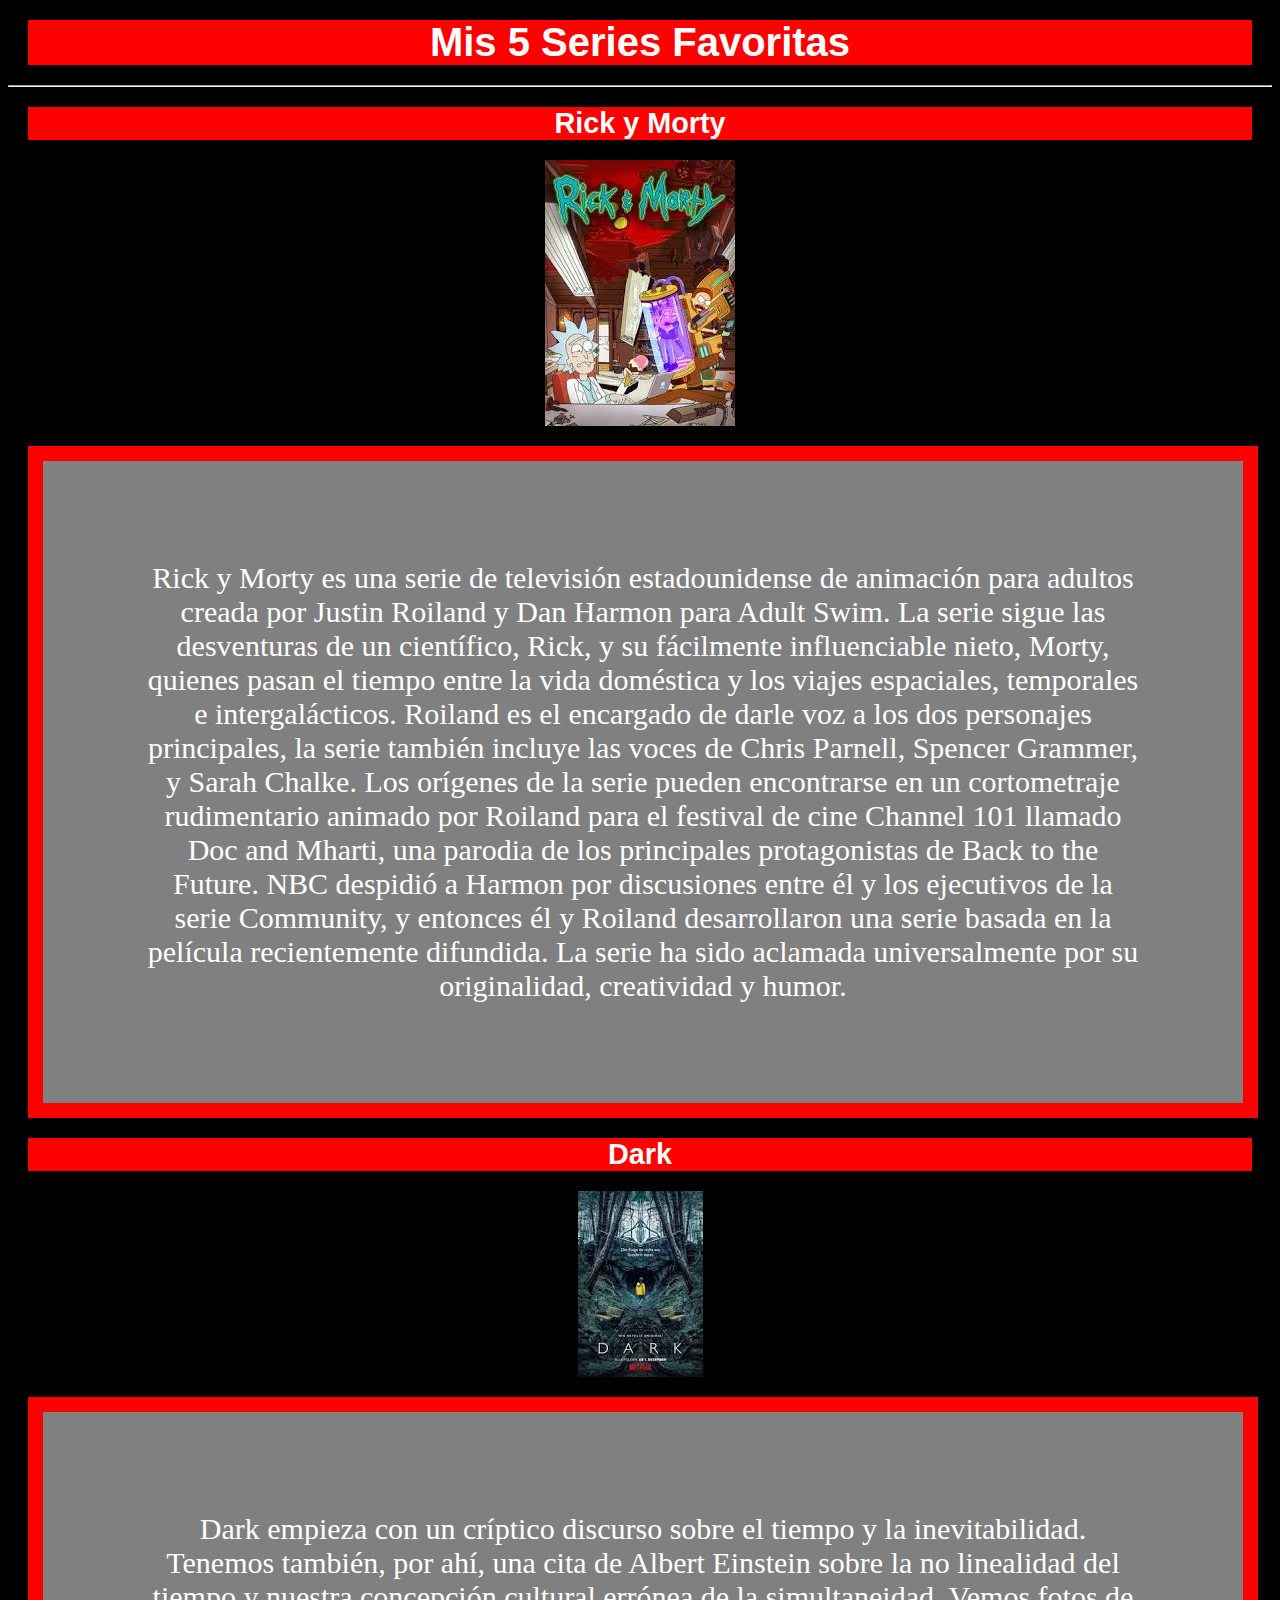
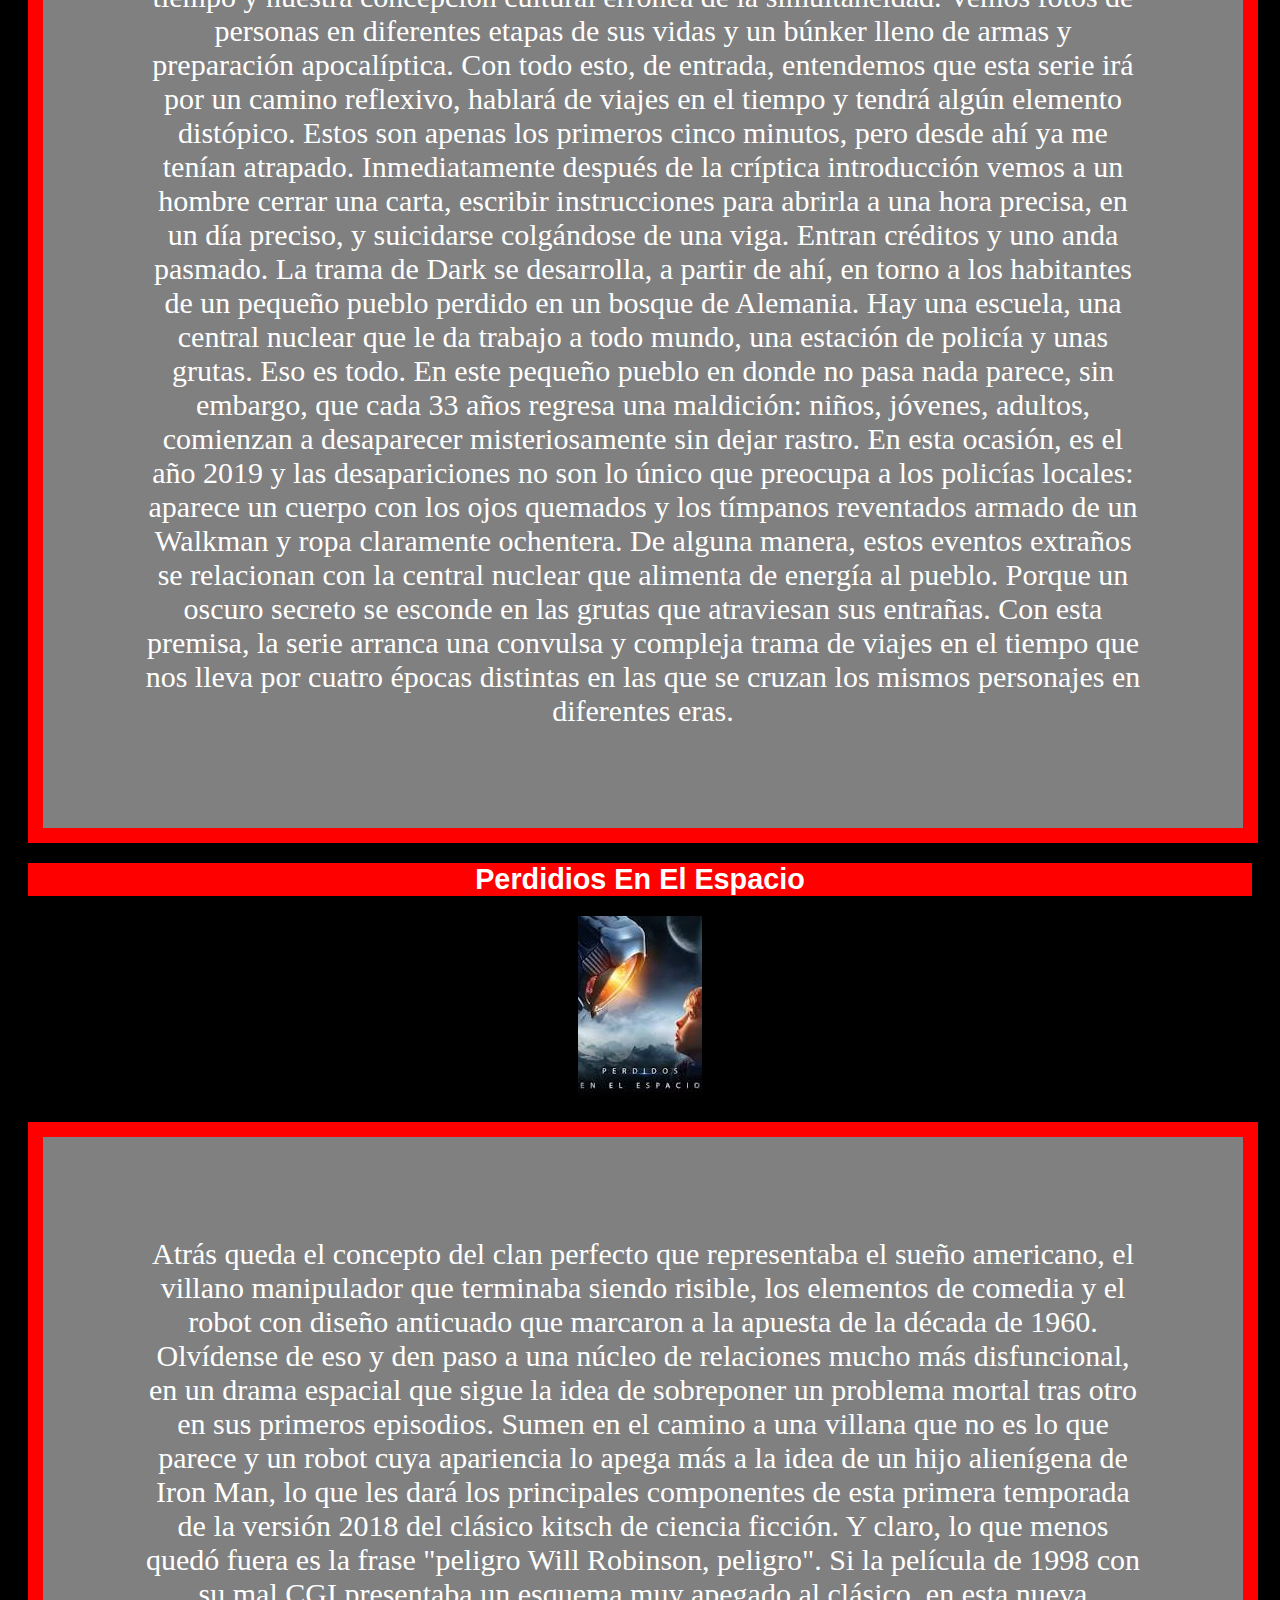
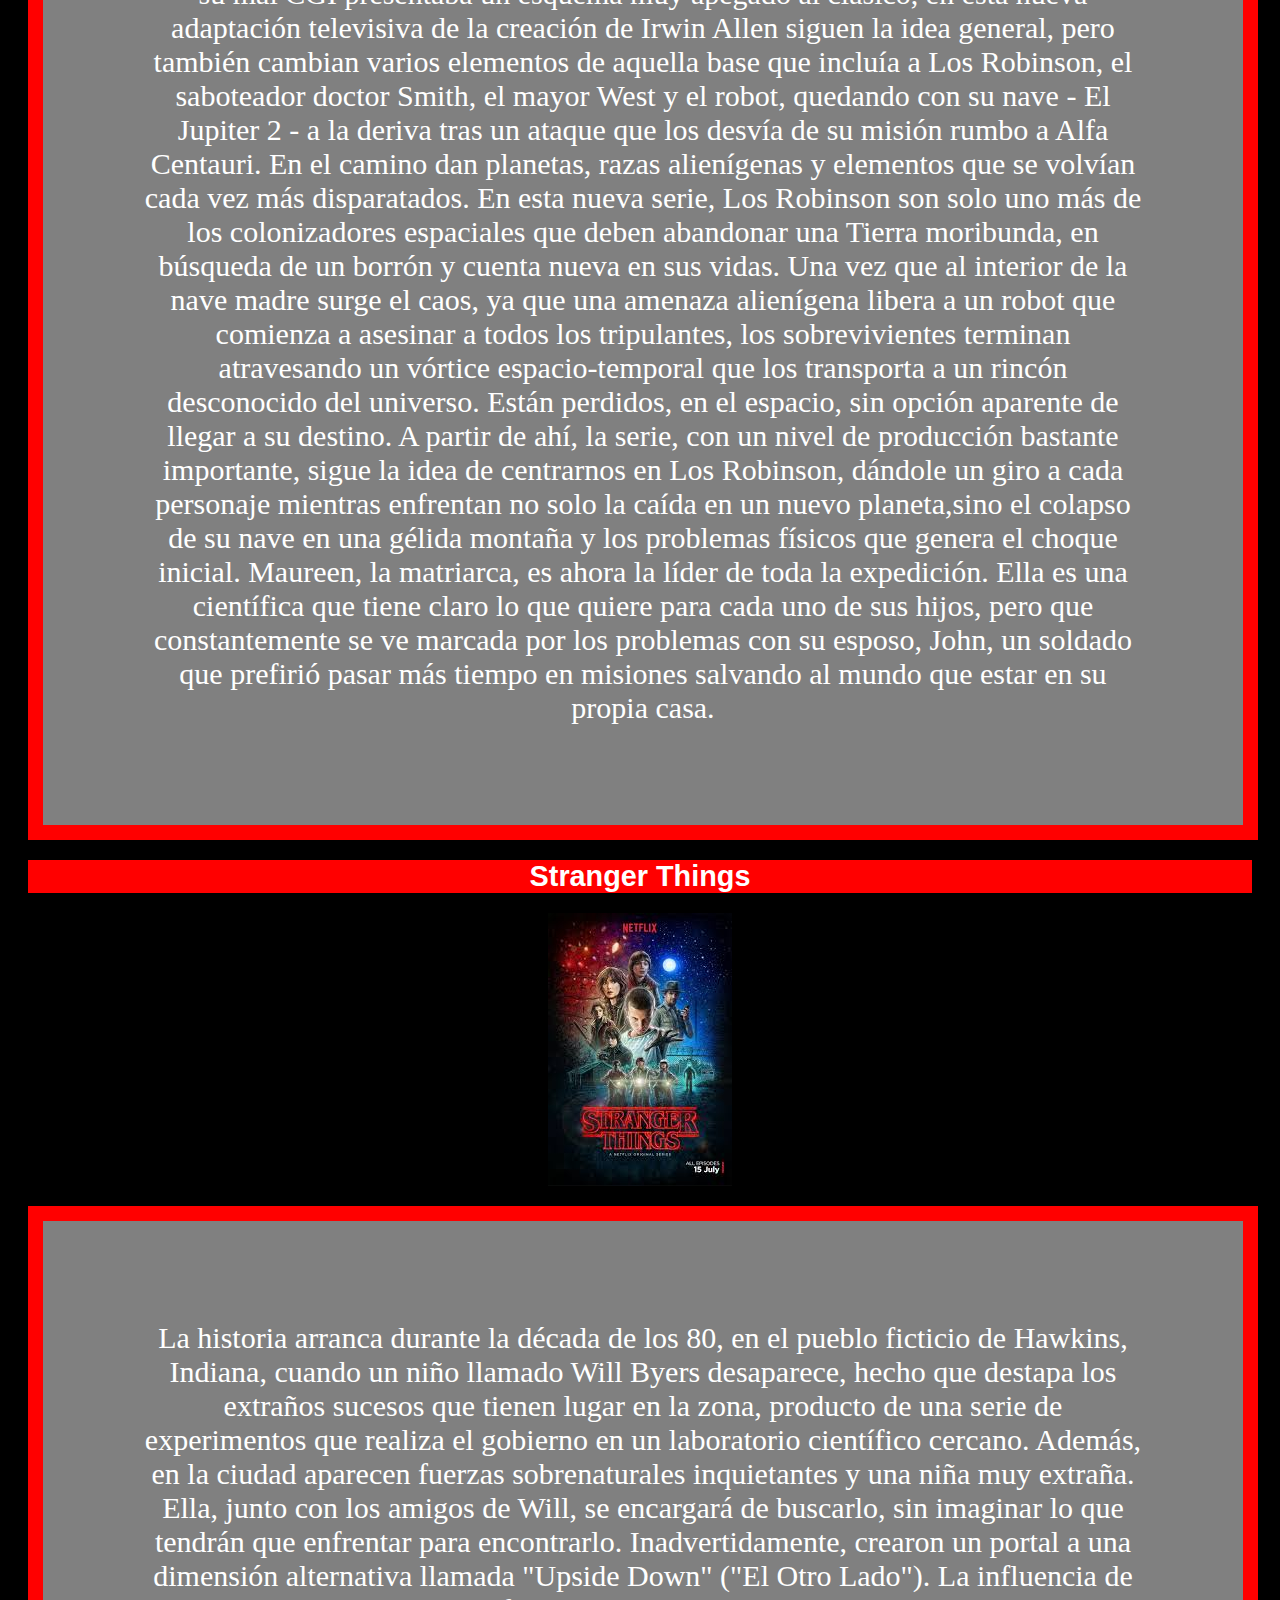
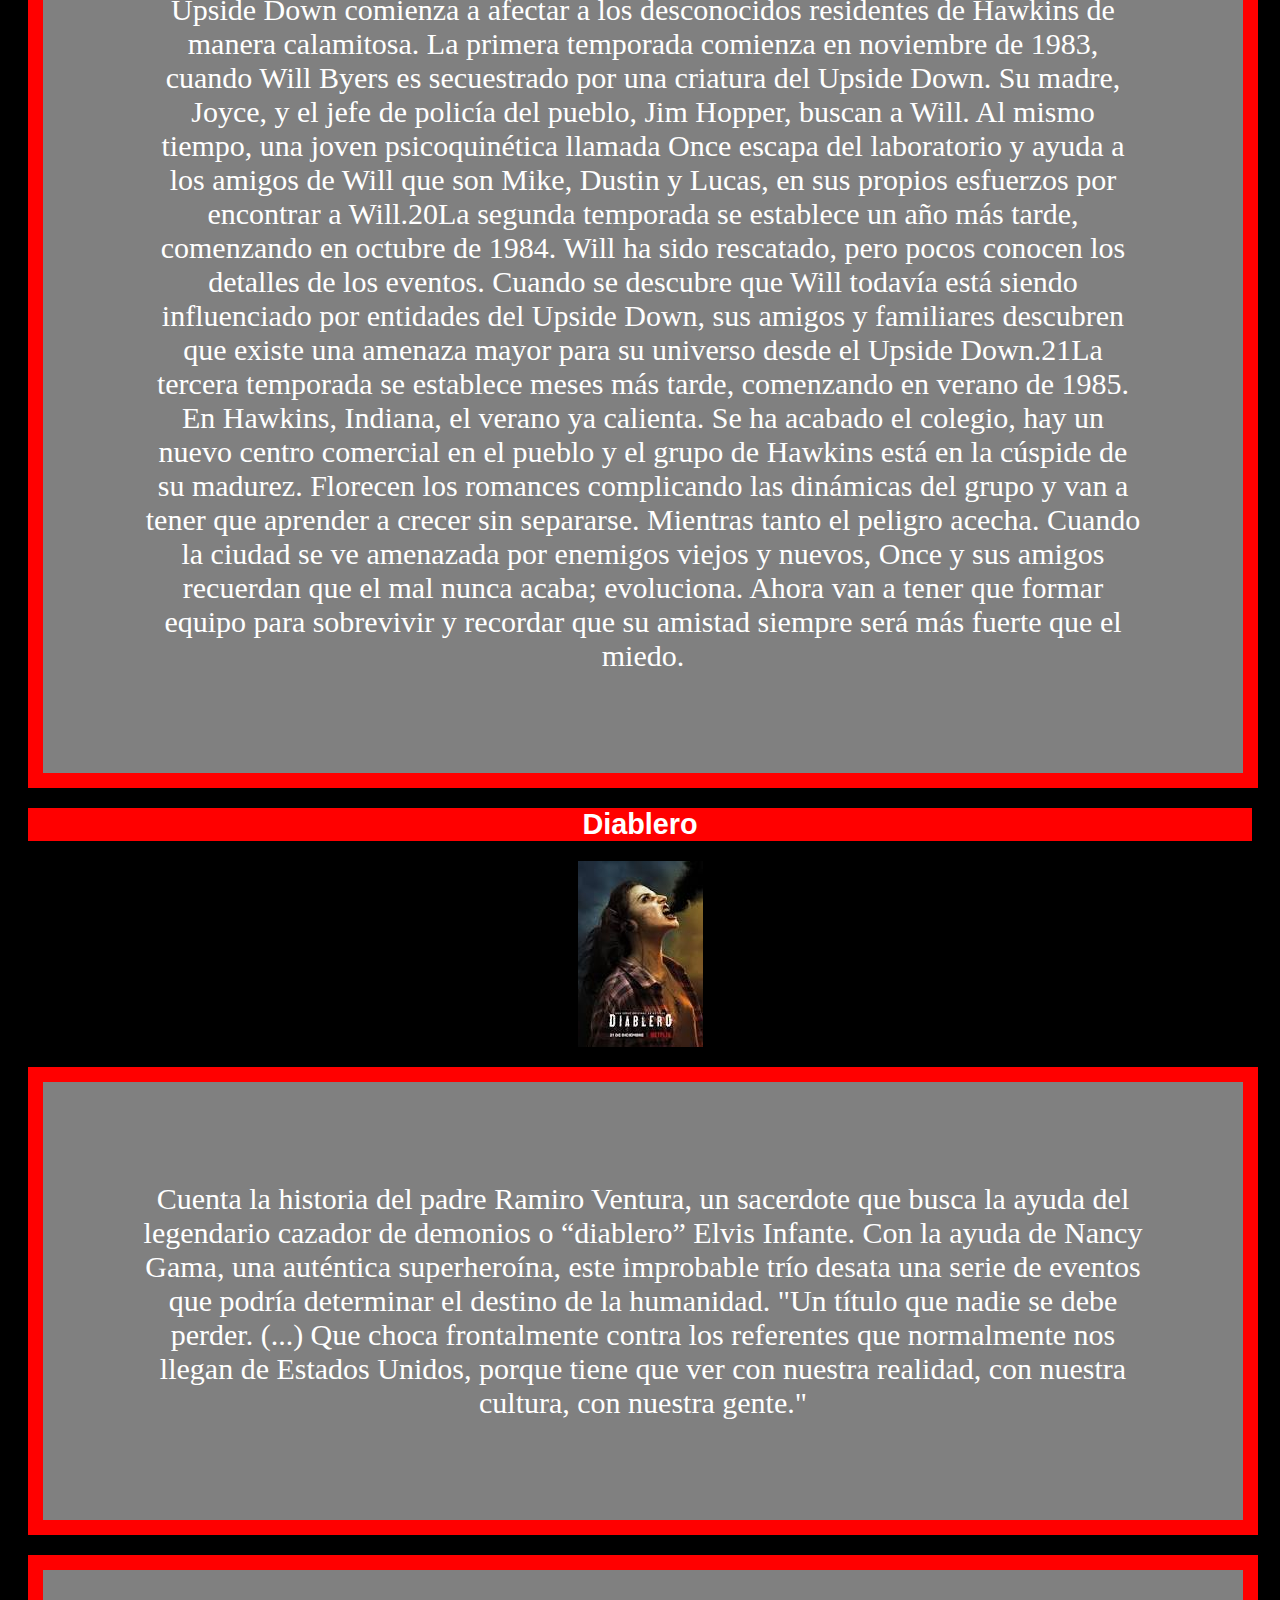
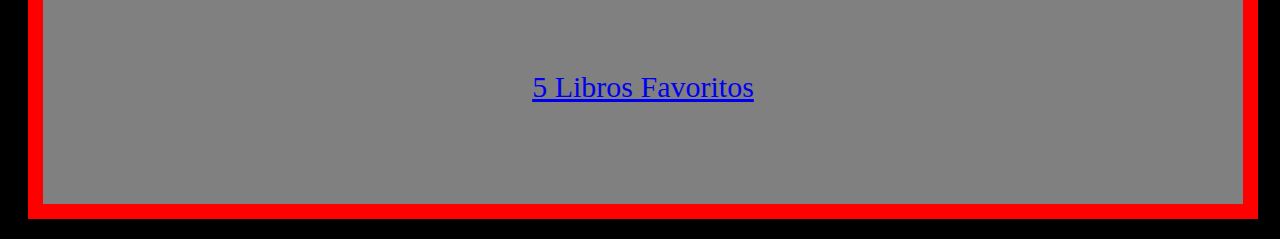
<file: public/series.html>
<!DOCTYPE html>
<html lang="en">
<head>
    <meta charset="UTF-8">
    <meta name="viewport" content="width=device-width, initial-scale=1.0">
    <link rel="stylesheet" href="styles/style.css">
    <title>5 Series Favoritas</title>
</head>
<body>
    <h1>Mis 5 Series Favoritas</h1>
    <hr>

    <h2>Rick y Morty</h2>
    <img src="Imagenes/S1.jpg">
    <p>Rick y Morty es una serie de televisión estadounidense de animación para adultos creada por Justin Roiland y Dan Harmon para Adult Swim. La serie sigue las desventuras de un científico, Rick, y su fácilmente influenciable nieto, Morty, quienes pasan el tiempo entre la vida doméstica y los viajes espaciales, temporales e intergalácticos. Roiland es el encargado de darle voz a los dos personajes principales, la serie también incluye las voces de Chris Parnell, Spencer Grammer, y Sarah Chalke.

     Los orígenes de la serie pueden encontrarse en un cortometraje rudimentario animado por Roiland para el festival de cine Channel 101 llamado Doc and Mharti, una parodia de los principales protagonistas de Back to the Future. NBC despidió a Harmon por discusiones entre él y los ejecutivos de la serie Community, y entonces él y Roiland desarrollaron una serie basada en la película recientemente difundida. La serie ha sido aclamada universalmente por su originalidad, creatividad y humor.</p>

     <h2>Dark</h2>
     <img src="Imagenes/S2.jpg">
     <p>Dark empieza con un críptico discurso sobre el tiempo y la inevitabilidad. Tenemos también, por ahí, una cita de Albert Einstein sobre la no linealidad del tiempo y nuestra concepción cultural errónea de la simultaneidad. Vemos fotos de personas en diferentes etapas de sus vidas y un búnker lleno de armas y preparación apocalíptica.

    Con todo esto, de entrada, entendemos que esta serie irá por un camino reflexivo, hablará de viajes en el tiempo y tendrá algún elemento distópico. Estos son apenas los primeros cinco minutos, pero desde ahí ya me tenían atrapado.
        
    Inmediatamente después de la críptica introducción vemos a un hombre cerrar una carta, escribir instrucciones para abrirla a una hora precisa, en un día preciso, y suicidarse colgándose de una viga. Entran créditos y uno anda pasmado.
        
    La trama de Dark se desarrolla, a partir de ahí, en torno a los habitantes de un pequeño pueblo perdido en un bosque de Alemania. Hay una escuela, una central nuclear que le da trabajo a todo mundo, una estación de policía y unas grutas. Eso es todo.
        
    En este pequeño pueblo en donde no pasa nada parece, sin embargo, que cada 33 años regresa una maldición: niños, jóvenes, adultos, comienzan a desaparecer misteriosamente sin dejar rastro. En esta ocasión, es el año 2019 y las desapariciones no son lo único que preocupa a los policías locales: aparece un cuerpo con los ojos quemados y los tímpanos reventados armado de un Walkman y ropa claramente ochentera.
        
    De alguna manera, estos eventos extraños se relacionan con la central nuclear que alimenta de energía al pueblo. Porque un oscuro secreto se esconde en las grutas que atraviesan sus entrañas.
        
    Con esta premisa, la serie arranca una convulsa y compleja trama de viajes en el tiempo que nos lleva por cuatro épocas distintas en las que se cruzan los mismos personajes en diferentes eras.</p>

    <h2>Perdidios En El Espacio</h2>
    <img src="Imagenes/S3.jpg">
    <p>Atrás queda el concepto del clan perfecto que representaba el sueño americano, el villano manipulador que terminaba siendo risible, los elementos de comedia y el robot con diseño anticuado que marcaron a la apuesta de la década de 1960. Olvídense de eso y den paso a una núcleo de relaciones mucho más disfuncional, en un drama espacial que sigue la idea de sobreponer un problema mortal tras otro en sus primeros episodios.

     Sumen en el camino a una villana que no es lo que parece y un robot cuya apariencia lo apega más a la idea de un hijo alienígena de Iron Man, lo que les dará los principales componentes de esta primera temporada de la versión 2018 del clásico kitsch de ciencia ficción. Y claro, lo que menos quedó fuera es la frase "peligro Will Robinson, peligro".
        
        
    Si la película de 1998 con su mal CGI presentaba un esquema muy apegado al clásico, en esta nueva adaptación televisiva de la creación de Irwin Allen siguen la idea general, pero también cambian varios elementos de aquella base que incluía a Los Robinson, el saboteador doctor Smith, el mayor West y el robot, quedando con su nave - El Jupiter 2 - a la deriva tras un ataque que los desvía de su misión rumbo a Alfa Centauri. En el camino dan planetas, razas alienígenas y elementos que se volvían cada vez más disparatados.
        
     En esta nueva serie, Los Robinson son solo uno más de los colonizadores espaciales que deben abandonar una Tierra moribunda, en búsqueda de un borrón y cuenta nueva en sus vidas. Una vez que al interior de la nave madre surge el caos, ya que una amenaza alienígena libera a un robot que comienza a asesinar a todos los tripulantes, los sobrevivientes terminan atravesando un vórtice espacio-temporal que los transporta a un rincón desconocido del universo. Están perdidos, en el espacio, sin opción aparente de llegar a su destino.
        
     A partir de ahí, la serie, con un nivel de producción bastante importante, sigue la idea de centrarnos en Los Robinson, dándole un giro a cada personaje mientras enfrentan no solo la caída en un nuevo planeta,sino el colapso de su nave en una gélida montaña y los problemas físicos que genera el choque inicial. Maureen, la matriarca, es ahora la líder de toda la expedición. Ella es una científica que tiene claro lo que quiere para cada uno de sus hijos, pero que constantemente se ve marcada por los problemas con su esposo, John, un soldado que prefirió pasar más tiempo en misiones salvando al mundo que estar en su propia casa.</p>

     <h2>Stranger Things</h2>
     <img src="Imagenes/S4.jpg">
     <p>La historia arranca durante la década de los 80, en el pueblo ficticio de Hawkins, Indiana, cuando un niño llamado Will Byers desaparece, hecho que destapa los extraños sucesos que tienen lugar en la zona, producto de una serie de experimentos que realiza el gobierno en un laboratorio científico cercano. Además, en la ciudad aparecen fuerzas sobrenaturales inquietantes y una niña muy extraña. Ella, junto con los amigos de Will, se encargará de buscarlo, sin imaginar lo que tendrán que enfrentar para encontrarlo. Inadvertidamente, crearon un portal a una dimensión alternativa llamada "Upside Down" ("El Otro Lado"). La influencia de Upside Down comienza a afectar a los desconocidos residentes de Hawkins de manera calamitosa.

     La primera temporada comienza en noviembre de 1983, cuando Will Byers es secuestrado por una criatura del Upside Down. Su madre, Joyce, y el jefe de policía del pueblo, Jim Hopper, buscan a Will. Al mismo tiempo, una joven psicoquinética llamada Once escapa del laboratorio y ayuda a los amigos de Will que son Mike, Dustin y Lucas, en sus propios esfuerzos por encontrar a Will.20​
        
    La segunda temporada se establece un año más tarde, comenzando en octubre de 1984. Will ha sido rescatado, pero pocos conocen los detalles de los eventos. Cuando se descubre que Will todavía está siendo influenciado por entidades del Upside Down, sus amigos y familiares descubren que existe una amenaza mayor para su universo desde el Upside Down.21​
        
    La tercera temporada se establece meses más tarde, comenzando en verano de 1985. En Hawkins, Indiana, el verano ya calienta. Se ha acabado el colegio, hay un nuevo centro comercial en el pueblo y el grupo de Hawkins está en la cúspide de su madurez. Florecen los romances complicando las dinámicas del grupo y van a tener que aprender a crecer sin separarse. Mientras tanto el peligro acecha. Cuando la ciudad se ve amenazada por enemigos viejos y nuevos, Once y sus amigos recuerdan que el mal nunca acaba; evoluciona. Ahora van a tener que formar equipo para sobrevivir y recordar que su amistad siempre será más fuerte que el miedo.</p>

    <h2>Diablero</h2>
    <img src="Imagenes/S5.jpg">
    <p>Cuenta la historia del padre Ramiro Ventura, un sacerdote que busca la ayuda del legendario cazador de demonios o “diablero” Elvis Infante. Con la ayuda de Nancy Gama, una auténtica superheroína, este improbable trío desata una serie de eventos que podría determinar el destino de la humanidad.
    "Un título que nadie se debe perder. (...) Que choca frontalmente contra los referentes que normalmente nos llegan de Estados Unidos, porque tiene que ver con nuestra realidad, con nuestra cultura, con nuestra gente."</p>
    
    <p><a href="libros.html">5 Libros Favoritos</a></p>
</body>
</html>
</file>
<file: public/styles/style.css>
body {
    background-color: black;
}
h1{
    font-size: 250%;
    font-family: -apple-system, BlinkMacSystemFont, 'Segoe UI', Roboto, Oxygen, Ubuntu, Cantarell, 'Open Sans', 'Helvetica Neue', sans-serif;
    text-align: center;
    color: white;
    background-color: red;
    margin: 20px;
}
p {
    color: white;
    font-size: 30px;
    margin: 20px;border: white;
    background-color: grey;
    width: 1000px;
    border: 15px solid red;
    padding: 100px;
    margin: 20px;
    text-align: center;
}
ul{
    color: white;
    font-size: 30px;
    text-align: left;
    margin: 20px;border: red;
    background-color: grey;
    width: 1000px;
    border: 15px solid red;
    padding: 100px;
    margin: 20px;
}
h2,h3,h4,h5,h6{
    font-size: 180%;
    font-family: -apple-system, BlinkMacSystemFont, 'Segoe UI', Roboto, Oxygen, Ubuntu, Cantarell, 'Open Sans', 'Helvetica Neue', sans-serif;
    text-align: center;
    color: white;
    background-color:red;
    margin: 20px;
}
tr,th{
    font-size: 150%;
    font-family: -apple-system, BlinkMacSystemFont, 'Segoe UI', Roboto, Oxygen, Ubuntu, Cantarell, 'Open Sans', 'Helvetica Neue', sans-serif;
    text-align: center;
    color: white;
    background-color:gray;
    margin: 20px;
    width: 1080px;
    border: 5px solid red;
}
img{
    display: block;
    margin: auto;
}
</file>
